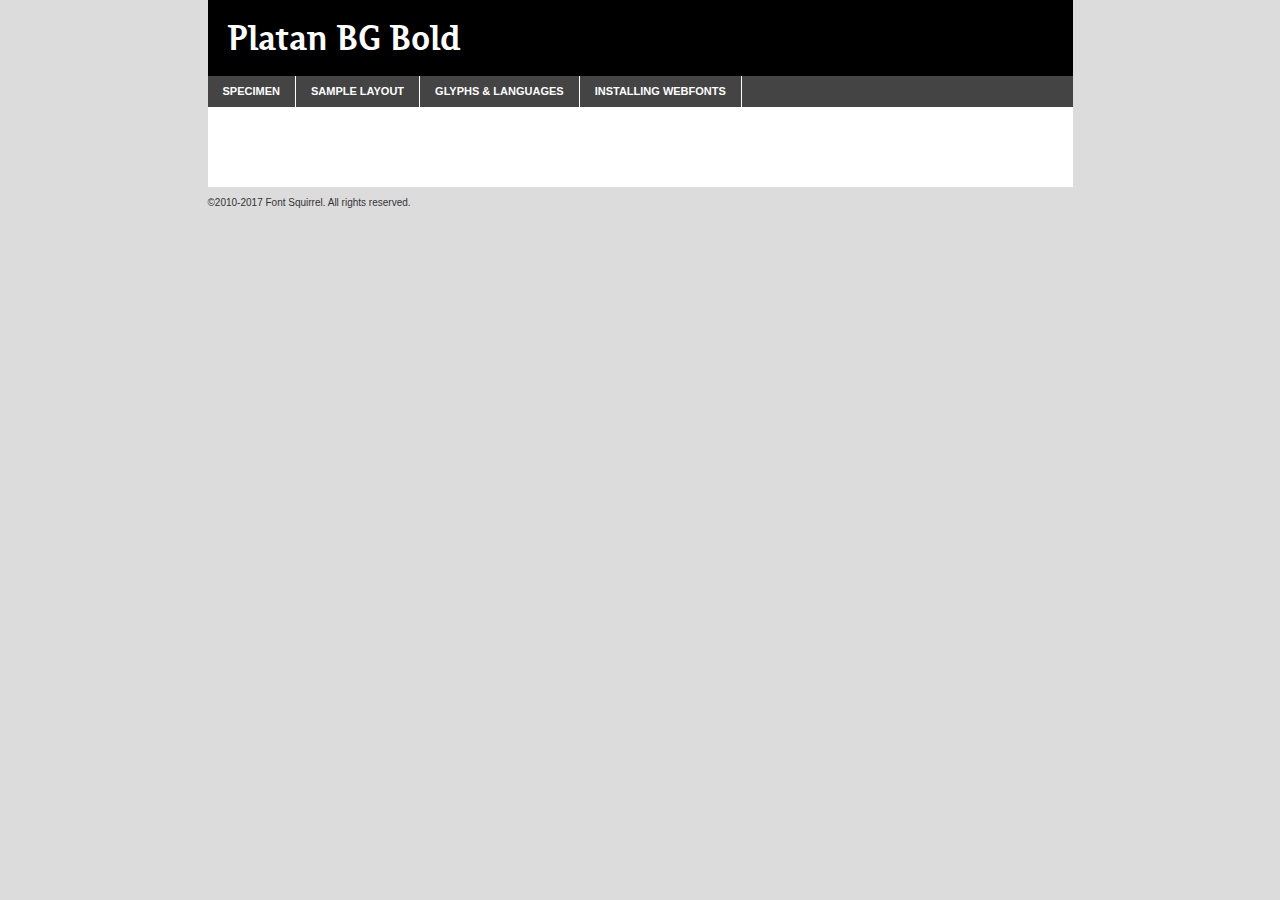
<file: assets/fonts/platan/platanbg-bold-demo.html>
<!DOCTYPE html PUBLIC "-//W3C//DTD XHTML 1.0 Transitional//EN"
        "http://www.w3.org/TR/xhtml1/DTD/xhtml1-transitional.dtd">

<html xmlns="http://www.w3.org/1999/xhtml" xml:lang="en" lang="en">
<head>
    <meta http-equiv="Content-Type" content="text/html; charset=utf-8"/>
    <script src="http://ajax.googleapis.com/ajax/libs/jquery/1.7.2/jquery.min.js" type="text/javascript" charset="utf-8"></script>
    <script type="text/javascript">
		(function($) {
			$.fn.easyTabs = function(option) {
				var param = jQuery.extend({ fadeSpeed: 'fast', defaultContent: 1, activeClass: 'active' }, option);
				$(this).each(function() {
					var thisId = '#' + this.id;
					if ( param.defaultContent == '' )
					{
						param.defaultContent = 1;
					}
					if ( typeof param.defaultContent == 'number' )
					{
						var defaultTab = $(thisId + ' .tabs li:eq(' + (param.defaultContent - 1) + ') a').attr('href').substr(1);
					}
					else
					{
						var defaultTab = param.defaultContent;
					}
					$(thisId + ' .tabs li a').each(function() {
						var tabToHide = $(this).attr('href').substr(1);
						$('#' + tabToHide).addClass('easytabs-tab-content');
					});
					hideAll();
					changeContent(defaultTab);

					function hideAll() {$(thisId + ' .easytabs-tab-content').hide();}

					function changeContent(tabId)
					{
						hideAll();
						$(thisId + ' .tabs li').removeClass(param.activeClass);
						$(thisId + ' .tabs li a[href=#' + tabId + ']').closest('li').addClass(param.activeClass);
						if ( param.fadeSpeed != 'none' )
						{
							$(thisId + ' #' + tabId).fadeIn(param.fadeSpeed);
						}
						else
						{
							$(thisId + ' #' + tabId).show();
						}
					}

					$(thisId + ' .tabs li').click(function() {
						var tabId = $(this).find('a').attr('href').substr(1);
						changeContent(tabId);
						return false;
					});
				});
			}
		})(jQuery);
    </script>
    <link rel="stylesheet" href="specimen_files/specimen_stylesheet.css" type="text/css" charset="utf-8"/>
    <link rel="stylesheet" href="font.css" type="text/css" charset="utf-8"/>

    <style type="text/css">
        		body {
			font-family: 'platan_bgbold';
        		}

            </style>

    <title>Platan BG Bold Specimen</title>


    <script type="text/javascript" charset="utf-8">
		$(document).ready(function() {
			$('#container').easyTabs({ defaultContent: 1 });
		});
    </script>
</head>

<body>
<div id="container">
    <div id="header">
		Platan BG Bold    </div>
    <ul class="tabs">
        <li><a href="#specimen">Specimen</a></li>
        <li><a href="#layout">Sample Layout</a></li>
		        <li><a href="#glyphs">Glyphs &amp; Languages</a></li>
        <li><a href="#installing">Installing Webfonts</a></li>

    </ul>

    <div id="main_content">


        <div id="specimen">

            <div class="section">
                <div class="grid12 firstcol">
                    <div class="huge">AaBb</div>
                </div>
            </div>

            <div class="section">
                <div class="glyph_range">A&#x200B;B&#x200b;C&#x200b;D&#x200b;E&#x200b;F&#x200b;G&#x200b;H&#x200b;I&#x200b;J&#x200b;K&#x200b;L&#x200b;M&#x200b;N&#x200b;O&#x200b;P&#x200b;Q&#x200b;R&#x200b;S&#x200b;T&#x200b;U&#x200b;V&#x200b;W&#x200b;X&#x200b;Y&#x200b;Z&#x200b;a&#x200b;b&#x200b;c&#x200b;d&#x200b;e&#x200b;f&#x200b;g&#x200b;h&#x200b;i&#x200b;j&#x200b;k&#x200b;l&#x200b;m&#x200b;n&#x200b;o&#x200b;p&#x200b;q&#x200b;r&#x200b;s&#x200b;t&#x200b;u&#x200b;v&#x200b;w&#x200b;x&#x200b;y&#x200b;z&#x200b;1&#x200b;2&#x200b;3&#x200b;4&#x200b;5&#x200b;6&#x200b;7&#x200b;8&#x200b;9&#x200b;0&#x200b;&amp;&#x200b;.&#x200b;,&#x200b;?&#x200b;!&#x200b;&#64;&#x200b;(&#x200b;)&#x200b;#&#x200b;$&#x200b;%&#x200b;*&#x200b;+&#x200b;-&#x200b;=&#x200b;:&#x200b;;</div>
            </div>
            <div class="section">
                <div class="grid12 firstcol">
                    <table class="sample_table">
                        <tr>
                            <td>10</td>
                            <td class="size10">abcdefghijklmnopqrstuvwxyzABCDEFGHIJKLMNOPQRSTUVWXYZ0123456789abcdefghijklmnopqrstuvwxyzABCDEFGHIJKLMNOPQRSTUVWXYZ0123456789abcdefghijklmnopqrstuvwxyzABCDEFGHIJKLMNOPQRSTUVWXYZ</td>
                        </tr>
                        <tr>
                            <td>11</td>
                            <td class="size11">abcdefghijklmnopqrstuvwxyzABCDEFGHIJKLMNOPQRSTUVWXYZ0123456789abcdefghijklmnopqrstuvwxyzABCDEFGHIJKLMNOPQRSTUVWXYZ0123456789abcdefghijklmnopqrstuvwxyzABCDEFGHIJKLMNOPQRSTUVWXYZ</td>
                        </tr>
                        <tr>
                            <td>12</td>
                            <td class="size12">abcdefghijklmnopqrstuvwxyzABCDEFGHIJKLMNOPQRSTUVWXYZ0123456789abcdefghijklmnopqrstuvwxyzABCDEFGHIJKLMNOPQRSTUVWXYZ0123456789abcdefghijklmnopqrstuvwxyzABCDEFGHIJKLMNOPQRSTUVWXYZ</td>
                        </tr>
                        <tr>
                            <td>13</td>
                            <td class="size13">abcdefghijklmnopqrstuvwxyzABCDEFGHIJKLMNOPQRSTUVWXYZ0123456789abcdefghijklmnopqrstuvwxyzABCDEFGHIJKLMNOPQRSTUVWXYZ0123456789abcdefghijklmnopqrstuvwxyzABCDEFGHIJKLMNOPQRSTUVWXYZ</td>
                        </tr>
                        <tr>
                            <td>14</td>
                            <td class="size14">abcdefghijklmnopqrstuvwxyzABCDEFGHIJKLMNOPQRSTUVWXYZ0123456789abcdefghijklmnopqrstuvwxyzABCDEFGHIJKLMNOPQRSTUVWXYZ0123456789abcdefghijklmnopqrstuvwxyzABCDEFGHIJKLMNOPQRSTUVWXYZ</td>
                        </tr>
                        <tr>
                            <td>16</td>
                            <td class="size16">abcdefghijklmnopqrstuvwxyzABCDEFGHIJKLMNOPQRSTUVWXYZ0123456789abcdefghijklmnopqrstuvwxyzABCDEFGHIJKLMNOPQRSTUVWXYZ</td>
                        </tr>
                        <tr>
                            <td>18</td>
                            <td class="size18">abcdefghijklmnopqrstuvwxyzABCDEFGHIJKLMNOPQRSTUVWXYZ0123456789abcdefghijklmnopqrstuvwxyzABCDEFGHIJKLMNOPQRSTUVWXYZ</td>
                        </tr>
                        <tr>
                            <td>20</td>
                            <td class="size20">abcdefghijklmnopqrstuvwxyzABCDEFGHIJKLMNOPQRSTUVWXYZ0123456789abcdefghijklmnopqrstuvwxyzABCDEFGHIJKLMNOPQRSTUVWXYZ</td>
                        </tr>
                        <tr>
                            <td>24</td>
                            <td class="size24">abcdefghijklmnopqrstuvwxyzABCDEFGHIJKLMNOPQRSTUVWXYZ0123456789abcdefghijklmnopqrstuvwxyzABCDEFGHIJKLMNOPQRSTUVWXYZ</td>
                        </tr>
                        <tr>
                            <td>30</td>
                            <td class="size30">abcdefghijklmnopqrstuvwxyzABCDEFGHIJKLMNOPQRSTUVWXYZ0123456789abcdefghijklmnopqrstuvwxyzABCDEFGHIJKLMNOPQRSTUVWXYZ</td>
                        </tr>
                        <tr>
                            <td>36</td>
                            <td class="size36">abcdefghijklmnopqrstuvwxyzABCDEFGHIJKLMNOPQRSTUVWXYZ0123456789abcdefghijklmnopqrstuvwxyzABCDEFGHIJKLMNOPQRSTUVWXYZ</td>
                        </tr>
                        <tr>
                            <td>48</td>
                            <td class="size48">abcdefghijklmnopqrstuvwxyzABCDEFGHIJKLMNOPQRSTUVWXYZ0123456789abcdefghijklmnopqrstuvwxyzABCDEFGHIJKLMNOPQRSTUVWXYZ</td>
                        </tr>
                        <tr>
                            <td>60</td>
                            <td class="size60">abcdefghijklmnopqrstuvwxyzABCDEFGHIJKLMNOPQRSTUVWXYZ0123456789abcdefghijklmnopqrstuvwxyzABCDEFGHIJKLMNOPQRSTUVWXYZ</td>
                        </tr>
                        <tr>
                            <td>72</td>
                            <td class="size72">abcdefghijklmnopqrstuvwxyzABCDEFGHIJKLMNOPQRSTUVWXYZ0123456789abcdefghijklmnopqrstuvwxyzABCDEFGHIJKLMNOPQRSTUVWXYZ</td>
                        </tr>
                        <tr>
                            <td>90</td>
                            <td class="size90">abcdefghijklmnopqrstuvwxyzABCDEFGHIJKLMNOPQRSTUVWXYZ0123456789abcdefghijklmnopqrstuvwxyzABCDEFGHIJKLMNOPQRSTUVWXYZ</td>
                        </tr>
                    </table>

                </div>

            </div>


            <div class="section" id="bodycomparison">


                <div id="xheight">
                    <div class="fontbody">&#x25FC;&#x25FC;&#x25FC;&#x25FC;&#x25FC;&#x25FC;&#x25FC;&#x25FC;&#x25FC;&#x25FC;&#x25FC;&#x25FC;&#x25FC;&#x25FC;&#x25FC;&#x25FC;&#x25FC;&#x25FC;&#x25FC;&#x25FC;&#x25FC;&#x25FC;&#x25FC;&#x25FC;&#x25FC;&#x25FC;&#x25FC;&#x25FC;&#x25FC;&#x25FC;&#x25FC;&#x25FC;&#x25FC;&#x25FC;&#x25FC;&#x25FC;&#x25FC;&#x25FC;&#x25FC;&#x25FC;&#x25FC;&#x25FC;&#x25FC;&#x25FC;&#x25FC;&#x25FC;&#x25FC;&#x25FC;&#x25FC;&#x25FC;&#x25FC;&#x25FC;&#x25FC;&#x25FC;&#x25FC;&#x25FC;&#x25FC;&#x25FC;&#x25FC;&#x25FC;&#x25FC;&#x25FC;&#x25FC;&#x25FC;&#x25FC;&#x25FC;&#x25FC;&#x25FC;&#x25FC;&#x25FC;&#x25FC;&#x25FC;&#x25FC;&#x25FC;&#x25FC;&#x25FC;&#x25FC;&#x25FC;&#x25FC;&#x25FC;&#x25FC;&#x25FC;&#x25FC;&#x25FC;&#x25FC;&#x25FC;&#x25FC;&#x25FC;&#x25FC;&#x25FC;&#x25FC;&#x25FC;&#x25FC;&#x25FC;&#x25FC;&#x25FC;&#x25FC;&#x25FC;&#x25FC;body</div>
                    <div class="arialbody">body</div>
                    <div class="verdanabody">body</div>
                    <div class="georgiabody">body</div>
                </div>
                <div class="fontbody" style="z-index:1">
                    body<span>Platan BG Bold</span>
                </div>
                <div class="arialbody" style="z-index:1">
                    body<span>Arial</span>
                </div>
                <div class="verdanabody" style="z-index:1">
                    body<span>Verdana</span>
                </div>
                <div class="georgiabody" style="z-index:1">
                    body<span>Georgia</span>
                </div>


            </div>


            <div class="section psample psample_row1" id="">

                <div class="grid2 firstcol">
                    <p class="size10"><span>10.</span>Aenean lacinia bibendum nulla sed consectetur. Fusce dapibus, tellus ac cursus commodo, tortor mauris condimentum nibh, ut fermentum massa justo sit amet risus. Nullam id dolor id nibh ultricies vehicula ut id elit. Cum sociis natoque penatibus et magnis dis parturient montes, nascetur ridiculus mus. Nulla vitae elit libero, a pharetra augue.</p>

                </div>
                <div class="grid3">
                    <p class="size11"><span>11.</span>Aenean lacinia bibendum nulla sed consectetur. Fusce dapibus, tellus ac cursus commodo, tortor mauris condimentum nibh, ut fermentum massa justo sit amet risus. Nullam id dolor id nibh ultricies vehicula ut id elit. Cum sociis natoque penatibus et magnis dis parturient montes, nascetur ridiculus mus. Nulla vitae elit libero, a pharetra augue.</p>

                </div>
                <div class="grid3">
                    <p class="size12"><span>12.</span>Aenean lacinia bibendum nulla sed consectetur. Fusce dapibus, tellus ac cursus commodo, tortor mauris condimentum nibh, ut fermentum massa justo sit amet risus. Nullam id dolor id nibh ultricies vehicula ut id elit. Cum sociis natoque penatibus et magnis dis parturient montes, nascetur ridiculus mus. Nulla vitae elit libero, a pharetra augue.</p>

                </div>
                <div class="grid4">
                    <p class="size13"><span>13.</span>Aenean lacinia bibendum nulla sed consectetur. Fusce dapibus, tellus ac cursus commodo, tortor mauris condimentum nibh, ut fermentum massa justo sit amet risus. Nullam id dolor id nibh ultricies vehicula ut id elit. Cum sociis natoque penatibus et magnis dis parturient montes, nascetur ridiculus mus. Nulla vitae elit libero, a pharetra augue.</p>

                </div>
                <div class="white_blend"></div>

            </div>
            <div class="section psample psample_row2" id="">
                <div class="grid3 firstcol">
                    <p class="size14"><span>14.</span>Aenean lacinia bibendum nulla sed consectetur. Fusce dapibus, tellus ac cursus commodo, tortor mauris condimentum nibh, ut fermentum massa justo sit amet risus. Nullam id dolor id nibh ultricies vehicula ut id elit. Cum sociis natoque penatibus et magnis dis parturient montes, nascetur ridiculus mus. Nulla vitae elit libero, a pharetra augue.</p>

                </div>
                <div class="grid4">
                    <p class="size16"><span>16.</span>Aenean lacinia bibendum nulla sed consectetur. Fusce dapibus, tellus ac cursus commodo, tortor mauris condimentum nibh, ut fermentum massa justo sit amet risus. Nullam id dolor id nibh ultricies vehicula ut id elit. Cum sociis natoque penatibus et magnis dis parturient montes, nascetur ridiculus mus. Nulla vitae elit libero, a pharetra augue.</p>

                </div>
                <div class="grid5">
                    <p class="size18"><span>18.</span>Aenean lacinia bibendum nulla sed consectetur. Fusce dapibus, tellus ac cursus commodo, tortor mauris condimentum nibh, ut fermentum massa justo sit amet risus. Nullam id dolor id nibh ultricies vehicula ut id elit. Cum sociis natoque penatibus et magnis dis parturient montes, nascetur ridiculus mus. Nulla vitae elit libero, a pharetra augue.</p>

                </div>

                <div class="white_blend"></div>

            </div>

            <div class="section psample psample_row3" id="">
                <div class="grid5 firstcol">
                    <p class="size20"><span>20.</span>Aenean lacinia bibendum nulla sed consectetur. Fusce dapibus, tellus ac cursus commodo, tortor mauris condimentum nibh, ut fermentum massa justo sit amet risus. Nullam id dolor id nibh ultricies vehicula ut id elit. Cum sociis natoque penatibus et magnis dis parturient montes, nascetur ridiculus mus. Nulla vitae elit libero, a pharetra augue.</p>
                </div>
                <div class="grid7">
                    <p class="size24"><span>24.</span>Aenean lacinia bibendum nulla sed consectetur. Fusce dapibus, tellus ac cursus commodo, tortor mauris condimentum nibh, ut fermentum massa justo sit amet risus. Nullam id dolor id nibh ultricies vehicula ut id elit. Cum sociis natoque penatibus et magnis dis parturient montes, nascetur ridiculus mus. Nulla vitae elit libero, a pharetra augue.</p>
                </div>

                <div class="white_blend"></div>

            </div>

            <div class="section psample psample_row4" id="">
                <div class="grid12 firstcol">
                    <p class="size30"><span>30.</span>Aenean lacinia bibendum nulla sed consectetur. Fusce dapibus, tellus ac cursus commodo, tortor mauris condimentum nibh, ut fermentum massa justo sit amet risus. Nullam id dolor id nibh ultricies vehicula ut id elit. Cum sociis natoque penatibus et magnis dis parturient montes, nascetur ridiculus mus. Nulla vitae elit libero, a pharetra augue.</p>
                </div>
                <div class="white_blend"></div>

            </div>


            <div class="section psample psample_row1 fullreverse">
                <div class="grid2 firstcol">
                    <p class="size10"><span>10.</span>Aenean lacinia bibendum nulla sed consectetur. Fusce dapibus, tellus ac cursus commodo, tortor mauris condimentum nibh, ut fermentum massa justo sit amet risus. Nullam id dolor id nibh ultricies vehicula ut id elit. Cum sociis natoque penatibus et magnis dis parturient montes, nascetur ridiculus mus. Nulla vitae elit libero, a pharetra augue.</p>

                </div>
                <div class="grid3">
                    <p class="size11"><span>11.</span>Aenean lacinia bibendum nulla sed consectetur. Fusce dapibus, tellus ac cursus commodo, tortor mauris condimentum nibh, ut fermentum massa justo sit amet risus. Nullam id dolor id nibh ultricies vehicula ut id elit. Cum sociis natoque penatibus et magnis dis parturient montes, nascetur ridiculus mus. Nulla vitae elit libero, a pharetra augue.</p>

                </div>
                <div class="grid3">
                    <p class="size12"><span>12.</span>Aenean lacinia bibendum nulla sed consectetur. Fusce dapibus, tellus ac cursus commodo, tortor mauris condimentum nibh, ut fermentum massa justo sit amet risus. Nullam id dolor id nibh ultricies vehicula ut id elit. Cum sociis natoque penatibus et magnis dis parturient montes, nascetur ridiculus mus. Nulla vitae elit libero, a pharetra augue.</p>

                </div>
                <div class="grid4">
                    <p class="size13"><span>13.</span>Aenean lacinia bibendum nulla sed consectetur. Fusce dapibus, tellus ac cursus commodo, tortor mauris condimentum nibh, ut fermentum massa justo sit amet risus. Nullam id dolor id nibh ultricies vehicula ut id elit. Cum sociis natoque penatibus et magnis dis parturient montes, nascetur ridiculus mus. Nulla vitae elit libero, a pharetra augue.</p>

                </div>
                <div class="black_blend"></div>

            </div>

            <div class="section psample psample_row2 fullreverse">
                <div class="grid3 firstcol">
                    <p class="size14"><span>14.</span>Aenean lacinia bibendum nulla sed consectetur. Fusce dapibus, tellus ac cursus commodo, tortor mauris condimentum nibh, ut fermentum massa justo sit amet risus. Nullam id dolor id nibh ultricies vehicula ut id elit. Cum sociis natoque penatibus et magnis dis parturient montes, nascetur ridiculus mus. Nulla vitae elit libero, a pharetra augue.</p>

                </div>
                <div class="grid4">
                    <p class="size16"><span>16.</span>Aenean lacinia bibendum nulla sed consectetur. Fusce dapibus, tellus ac cursus commodo, tortor mauris condimentum nibh, ut fermentum massa justo sit amet risus. Nullam id dolor id nibh ultricies vehicula ut id elit. Cum sociis natoque penatibus et magnis dis parturient montes, nascetur ridiculus mus. Nulla vitae elit libero, a pharetra augue.</p>

                </div>
                <div class="grid5">
                    <p class="size18"><span>18.</span>Aenean lacinia bibendum nulla sed consectetur. Fusce dapibus, tellus ac cursus commodo, tortor mauris condimentum nibh, ut fermentum massa justo sit amet risus. Nullam id dolor id nibh ultricies vehicula ut id elit. Cum sociis natoque penatibus et magnis dis parturient montes, nascetur ridiculus mus. Nulla vitae elit libero, a pharetra augue.</p>

                </div>
                <div class="black_blend"></div>

            </div>

            <div class="section psample fullreverse psample_row3" id="">
                <div class="grid5 firstcol">
                    <p class="size20"><span>20.</span>Aenean lacinia bibendum nulla sed consectetur. Fusce dapibus, tellus ac cursus commodo, tortor mauris condimentum nibh, ut fermentum massa justo sit amet risus. Nullam id dolor id nibh ultricies vehicula ut id elit. Cum sociis natoque penatibus et magnis dis parturient montes, nascetur ridiculus mus. Nulla vitae elit libero, a pharetra augue.</p>
                </div>
                <div class="grid7">
                    <p class="size24"><span>24.</span>Aenean lacinia bibendum nulla sed consectetur. Fusce dapibus, tellus ac cursus commodo, tortor mauris condimentum nibh, ut fermentum massa justo sit amet risus. Nullam id dolor id nibh ultricies vehicula ut id elit. Cum sociis natoque penatibus et magnis dis parturient montes, nascetur ridiculus mus. Nulla vitae elit libero, a pharetra augue.</p>
                </div>

                <div class="black_blend"></div>

            </div>

            <div class="section psample fullreverse psample_row4" id="" style="border-bottom: 20px #000 solid;">
                <div class="grid12 firstcol">
                    <p class="size30"><span>30.</span>Aenean lacinia bibendum nulla sed consectetur. Fusce dapibus, tellus ac cursus commodo, tortor mauris condimentum nibh, ut fermentum massa justo sit amet risus. Nullam id dolor id nibh ultricies vehicula ut id elit. Cum sociis natoque penatibus et magnis dis parturient montes, nascetur ridiculus mus. Nulla vitae elit libero, a pharetra augue.</p>
                </div>
                <div class="black_blend"></div>

            </div>


        </div>

        <div id="layout">

            <div class="section">

                <div class="grid12 firstcol">
                    <h1>Lorem Ipsum Dolor</h1>
                    <h2>Etiam porta sem malesuada magna mollis euismod</h2>

                    <p class="byline">By <a href="#link">Aenean Lacinia</a></p>
                </div>
            </div>
            <div class="section">
                <div class="grid8 firstcol">
                    <p class="large">Donec sed odio dui. Morbi leo risus, porta ac consectetur ac, vestibulum at eros. Fusce dapibus, tellus ac cursus commodo, tortor mauris condimentum nibh, ut fermentum massa justo sit amet risus. </p>


                    <h3>Pellentesque ornare sem</h3>

                    <p>Maecenas sed diam eget risus varius blandit sit amet non magna. Maecenas faucibus mollis interdum. Donec ullamcorper nulla non metus auctor fringilla. Nullam id dolor id nibh ultricies vehicula ut id elit. Nullam id dolor id nibh ultricies vehicula ut id elit. </p>

                    <p>Aenean eu leo quam. Pellentesque ornare sem lacinia quam venenatis vestibulum. Lorem ipsum dolor sit amet, consectetur adipiscing elit. Cum sociis natoque penatibus et magnis dis parturient montes, nascetur ridiculus mus. </p>

                    <p>Nulla vitae elit libero, a pharetra augue. Praesent commodo cursus magna, vel scelerisque nisl consectetur et. Aenean lacinia bibendum nulla sed consectetur. </p>

                    <p>Nullam quis risus eget urna mollis ornare vel eu leo. Nullam quis risus eget urna mollis ornare vel eu leo. Maecenas sed diam eget risus varius blandit sit amet non magna. Donec ullamcorper nulla non metus auctor fringilla. </p>

                    <h3>Cras mattis consectetur</h3>

                    <p>Aenean eu leo quam. Pellentesque ornare sem lacinia quam venenatis vestibulum. Aenean lacinia bibendum nulla sed consectetur. Integer posuere erat a ante venenatis dapibus posuere velit aliquet. Cras mattis consectetur purus sit amet fermentum. </p>

                    <p>Nullam id dolor id nibh ultricies vehicula ut id elit. Nullam quis risus eget urna mollis ornare vel eu leo. Cras mattis consectetur purus sit amet fermentum.</p>
                </div>

                <div class="grid4 sidebar">

                    <div class="box reverse">
                        <p class="last">Nullam quis risus eget urna mollis ornare vel eu leo. Donec ullamcorper nulla non metus auctor fringilla. Cras mattis consectetur purus sit amet fermentum. Sed posuere consectetur est at lobortis. Lorem ipsum dolor sit amet, consectetur adipiscing elit. </p>
                    </div>

                    <p class="caption">Maecenas sed diam eget risus varius.</p>

                    <p>Vestibulum id ligula porta felis euismod semper. Integer posuere erat a ante venenatis dapibus posuere velit aliquet. Vestibulum id ligula porta felis euismod semper. Sed posuere consectetur est at lobortis. Maecenas sed diam eget risus varius blandit sit amet non magna. Fusce dapibus, tellus ac cursus commodo, tortor mauris condimentum nibh, ut fermentum massa justo sit amet risus. </p>


                    <p>Duis mollis, est non commodo luctus, nisi erat porttitor ligula, eget lacinia odio sem nec elit. Aenean lacinia bibendum nulla sed consectetur. Vivamus sagittis lacus vel augue laoreet rutrum faucibus dolor auctor. Aenean lacinia bibendum nulla sed consectetur. Nullam quis risus eget urna mollis ornare vel eu leo. </p>

                    <p>Praesent commodo cursus magna, vel scelerisque nisl consectetur et. Donec ullamcorper nulla non metus auctor fringilla. Maecenas faucibus mollis interdum. Fusce dapibus, tellus ac cursus commodo, tortor mauris condimentum nibh, ut fermentum massa justo sit amet risus. </p>

                </div>
            </div>

        </div>


		

        <div id="glyphs">
            <div class="section">
                <div class="grid12 firstcol">

                    <h1>Language Support</h1>
                    <p>The subset of Platan BG Bold in this kit supports the following languages:<br/>

						English, Arrernte, Bislama, Cebuano, Fijian, Gilbertese, Hmong, Ibanag, Iloko_ilokano, Interglossa_glosa, Interlingua, Lojban, Norfolk_pitcairnese, Oromo, Rotokas, Seychelles_creole, Shona, Somali, Southern_ndebele, Swahili, Swati_swazi, Tok_pisin, Warlpiri, Xhosa, Zulu, Latinbasic, Demo                    </p>
                    <h1>Glyph Chart</h1>
                    <p>The subset of Platan BG Bold in this kit includes all the glyphs listed below. Unicode entities are included above each glyph to help you insert individual characters into your layout.</p>
                    <div id="glyph_chart">

																				                                <div><p>&amp;#32;</p>&#32;</div>
																				                                <div><p>&amp;#33;</p>&#33;</div>
																				                                <div><p>&amp;#34;</p>&#34;</div>
																				                                <div><p>&amp;#35;</p>&#35;</div>
																				                                <div><p>&amp;#37;</p>&#37;</div>
																				                                <div><p>&amp;#39;</p>&#39;</div>
																				                                <div><p>&amp;#40;</p>&#40;</div>
																				                                <div><p>&amp;#41;</p>&#41;</div>
																				                                <div><p>&amp;#42;</p>&#42;</div>
																				                                <div><p>&amp;#43;</p>&#43;</div>
																				                                <div><p>&amp;#44;</p>&#44;</div>
																				                                <div><p>&amp;#45;</p>&#45;</div>
																				                                <div><p>&amp;#46;</p>&#46;</div>
																				                                <div><p>&amp;#47;</p>&#47;</div>
																				                                <div><p>&amp;#48;</p>&#48;</div>
																				                                <div><p>&amp;#49;</p>&#49;</div>
																				                                <div><p>&amp;#50;</p>&#50;</div>
																				                                <div><p>&amp;#51;</p>&#51;</div>
																				                                <div><p>&amp;#52;</p>&#52;</div>
																				                                <div><p>&amp;#53;</p>&#53;</div>
																				                                <div><p>&amp;#54;</p>&#54;</div>
																				                                <div><p>&amp;#55;</p>&#55;</div>
																				                                <div><p>&amp;#56;</p>&#56;</div>
																				                                <div><p>&amp;#57;</p>&#57;</div>
																				                                <div><p>&amp;#58;</p>&#58;</div>
																				                                <div><p>&amp;#59;</p>&#59;</div>
																				                                <div><p>&amp;#60;</p>&#60;</div>
																				                                <div><p>&amp;#61;</p>&#61;</div>
																				                                <div><p>&amp;#62;</p>&#62;</div>
																				                                <div><p>&amp;#63;</p>&#63;</div>
																				                                <div><p>&amp;#64;</p>&#64;</div>
																				                                <div><p>&amp;#65;</p>&#65;</div>
																				                                <div><p>&amp;#66;</p>&#66;</div>
																				                                <div><p>&amp;#67;</p>&#67;</div>
																				                                <div><p>&amp;#68;</p>&#68;</div>
																				                                <div><p>&amp;#69;</p>&#69;</div>
																				                                <div><p>&amp;#70;</p>&#70;</div>
																				                                <div><p>&amp;#71;</p>&#71;</div>
																				                                <div><p>&amp;#72;</p>&#72;</div>
																				                                <div><p>&amp;#73;</p>&#73;</div>
																				                                <div><p>&amp;#74;</p>&#74;</div>
																				                                <div><p>&amp;#75;</p>&#75;</div>
																				                                <div><p>&amp;#76;</p>&#76;</div>
																				                                <div><p>&amp;#77;</p>&#77;</div>
																				                                <div><p>&amp;#78;</p>&#78;</div>
																				                                <div><p>&amp;#79;</p>&#79;</div>
																				                                <div><p>&amp;#80;</p>&#80;</div>
																				                                <div><p>&amp;#81;</p>&#81;</div>
																				                                <div><p>&amp;#82;</p>&#82;</div>
																				                                <div><p>&amp;#83;</p>&#83;</div>
																				                                <div><p>&amp;#84;</p>&#84;</div>
																				                                <div><p>&amp;#85;</p>&#85;</div>
																				                                <div><p>&amp;#86;</p>&#86;</div>
																				                                <div><p>&amp;#87;</p>&#87;</div>
																				                                <div><p>&amp;#88;</p>&#88;</div>
																				                                <div><p>&amp;#89;</p>&#89;</div>
																				                                <div><p>&amp;#90;</p>&#90;</div>
																				                                <div><p>&amp;#91;</p>&#91;</div>
																				                                <div><p>&amp;#92;</p>&#92;</div>
																				                                <div><p>&amp;#93;</p>&#93;</div>
																				                                <div><p>&amp;#94;</p>&#94;</div>
																				                                <div><p>&amp;#95;</p>&#95;</div>
																				                                <div><p>&amp;#96;</p>&#96;</div>
																				                                <div><p>&amp;#97;</p>&#97;</div>
																				                                <div><p>&amp;#98;</p>&#98;</div>
																				                                <div><p>&amp;#99;</p>&#99;</div>
																				                                <div><p>&amp;#100;</p>&#100;</div>
																				                                <div><p>&amp;#101;</p>&#101;</div>
																				                                <div><p>&amp;#102;</p>&#102;</div>
																				                                <div><p>&amp;#103;</p>&#103;</div>
																				                                <div><p>&amp;#104;</p>&#104;</div>
																				                                <div><p>&amp;#105;</p>&#105;</div>
																				                                <div><p>&amp;#106;</p>&#106;</div>
																				                                <div><p>&amp;#107;</p>&#107;</div>
																				                                <div><p>&amp;#108;</p>&#108;</div>
																				                                <div><p>&amp;#109;</p>&#109;</div>
																				                                <div><p>&amp;#110;</p>&#110;</div>
																				                                <div><p>&amp;#111;</p>&#111;</div>
																				                                <div><p>&amp;#112;</p>&#112;</div>
																				                                <div><p>&amp;#113;</p>&#113;</div>
																				                                <div><p>&amp;#114;</p>&#114;</div>
																				                                <div><p>&amp;#115;</p>&#115;</div>
																				                                <div><p>&amp;#116;</p>&#116;</div>
																				                                <div><p>&amp;#117;</p>&#117;</div>
																				                                <div><p>&amp;#118;</p>&#118;</div>
																				                                <div><p>&amp;#119;</p>&#119;</div>
																				                                <div><p>&amp;#120;</p>&#120;</div>
																				                                <div><p>&amp;#121;</p>&#121;</div>
																				                                <div><p>&amp;#122;</p>&#122;</div>
																				                                <div><p>&amp;#123;</p>&#123;</div>
																				                                <div><p>&amp;#124;</p>&#124;</div>
																				                                <div><p>&amp;#125;</p>&#125;</div>
																				                                <div><p>&amp;#160;</p>&#160;</div>
																				                                <div><p>&amp;#161;</p>&#161;</div>
																				                                <div><p>&amp;#171;</p>&#171;</div>
																				                                <div><p>&amp;#173;</p>&#173;</div>
																				                                <div><p>&amp;#180;</p>&#180;</div>
																				                                <div><p>&amp;#187;</p>&#187;</div>
																				                                <div><p>&amp;#191;</p>&#191;</div>
																				                                <div><p>&amp;#215;</p>&#215;</div>
																				                                <div><p>&amp;#247;</p>&#247;</div>
																				                                <div><p>&amp;#8192;</p>&#8192;</div>
																				                                <div><p>&amp;#8193;</p>&#8193;</div>
																				                                <div><p>&amp;#8194;</p>&#8194;</div>
																				                                <div><p>&amp;#8195;</p>&#8195;</div>
																				                                <div><p>&amp;#8196;</p>&#8196;</div>
																				                                <div><p>&amp;#8197;</p>&#8197;</div>
																				                                <div><p>&amp;#8198;</p>&#8198;</div>
																				                                <div><p>&amp;#8199;</p>&#8199;</div>
																				                                <div><p>&amp;#8200;</p>&#8200;</div>
																				                                <div><p>&amp;#8201;</p>&#8201;</div>
																				                                <div><p>&amp;#8202;</p>&#8202;</div>
																				                                <div><p>&amp;#8208;</p>&#8208;</div>
																				                                <div><p>&amp;#8209;</p>&#8209;</div>
																				                                <div><p>&amp;#8210;</p>&#8210;</div>
																				                                <div><p>&amp;#8211;</p>&#8211;</div>
																				                                <div><p>&amp;#8212;</p>&#8212;</div>
																				                                <div><p>&amp;#8216;</p>&#8216;</div>
																				                                <div><p>&amp;#8217;</p>&#8217;</div>
																				                                <div><p>&amp;#8218;</p>&#8218;</div>
																				                                <div><p>&amp;#8220;</p>&#8220;</div>
																				                                <div><p>&amp;#8221;</p>&#8221;</div>
																				                                <div><p>&amp;#8222;</p>&#8222;</div>
																				                                <div><p>&amp;#8226;</p>&#8226;</div>
																				                                <div><p>&amp;#8230;</p>&#8230;</div>
																				                                <div><p>&amp;#8239;</p>&#8239;</div>
																				                                <div><p>&amp;#8249;</p>&#8249;</div>
																				                                <div><p>&amp;#8250;</p>&#8250;</div>
																				                                <div><p>&amp;#8287;</p>&#8287;</div>
																				                                <div><p>&amp;#8482;</p>&#8482;</div>
																				                                <div><p>&amp;#9724;</p>&#9724;</div>
																																																										                    </div>
                </div>


            </div>
        </div>


        <div id="specs">

        </div>

        <div id="installing">
            <div class="section">
                <div class="grid7 firstcol">
                    <h1>Installing Webfonts</h1>

                    <p>Webfonts are supported by all major browser platforms but not all in the same way. There are currently four different font formats that must be included in order to target all browsers. This includes TTF, WOFF, EOT and SVG.</p>

                    <h2>1. Upload your webfonts</h2>
                    <p>You must upload your webfont kit to your website. They should be in or near the same directory as your CSS files.</p>

                    <h2>2. Include the webfont stylesheet</h2>
                    <p>A special CSS @font-face declaration helps the various browsers select the appropriate font it needs without causing you a bunch of headaches. Learn more about this syntax by reading the <a href="https://www.fontspring.com/blog/further-hardening-of-the-bulletproof-syntax">Fontspring blog post</a> about it. The code for it is as follows:</p>


                    <code>
                        @font-face{
                        font-family: 'MyWebFont';
                        src: url('WebFont.eot');
                        src: url('WebFont.eot?#iefix') format('embedded-opentype'),
                        url('WebFont.woff') format('woff'),
                        url('WebFont.ttf') format('truetype'),
                        url('WebFont.svg#webfont') format('svg');
                        }
                    </code>

                    <p>We've already gone ahead and generated the code for you. All you have to do is link to the stylesheet in your HTML, like this:</p>
                    <code>&lt;link rel=&quot;stylesheet&quot; href=&quot;stylesheet.css&quot; type=&quot;text/css&quot; charset=&quot;utf-8&quot; /&gt;</code>

                    <h2>3. Modify your own stylesheet</h2>
                    <p>To take advantage of your new fonts, you must tell your stylesheet to use them. Look at the original @font-face declaration above and find the property called "font-family." The name linked there will be what you use to reference the font. Prepend that webfont name to the font stack in the "font-family" property, inside the selector you want to change. For example:</p>
                    <code>p { font-family: 'WebFont', Arial, sans-serif; }</code>

                    <h2>4. Test</h2>
                    <p>Getting webfonts to work cross-browser <em>can</em> be tricky. Use the information in the sidebar to help you if you find that fonts aren't loading in a particular browser.</p>
                </div>

                <div class="grid5 sidebar">
                    <div class="box">
                        <h2>Troubleshooting<br/>Font-Face Problems</h2>
                        <p>Having trouble getting your webfonts to load in your new website? Here are some tips to sort out what might be the problem.</p>

                        <h3>Fonts not showing in any browser</h3>

                        <p>This sounds like you need to work on the plumbing. You either did not upload the fonts to the correct directory, or you did not link the fonts properly in the CSS. If you've confirmed that all this is correct and you still have a problem, take a look at your .htaccess file and see if requests are getting intercepted.</p>

                        <h3>Fonts not loading in iPhone or iPad</h3>

                        <p>The most common problem here is that you are serving the fonts from an IIS server. IIS refuses to serve files that have unknown MIME types. If that is the case, you must set the MIME type for SVG to "image/svg+xml" in the server settings. Follow these instructions from Microsoft if you need help.</p>

                        <h3>Fonts not loading in Firefox</h3>

                        <p>The primary reason for this failure? You are still using a version Firefox older than 3.5. So upgrade already! If that isn't it, then you are very likely serving fonts from a different domain. Firefox requires that all font assets be served from the same domain. Lastly it is possible that you need to add WOFF to your list of MIME types (if you are serving via IIS.)</p>

                        <h3>Fonts not loading in IE</h3>

                        <p>Are you looking at Internet Explorer on an actual Windows machine or are you cheating by using a service like Adobe BrowserLab? Many of these screenshot services do not render @font-face for IE. Best to test it on a real machine.</p>

                        <h3>Fonts not loading in IE9</h3>

                        <p>IE9, like Firefox, requires that fonts be served from the same domain as the website. Make sure that is the case.</p>
                    </div>
                </div>
            </div>

        </div>

    </div>
    <div id="footer">
        <p>&copy;2010-2017 Font Squirrel. All rights reserved.</p>
    </div>
</div>
</body>
</html>
</file>
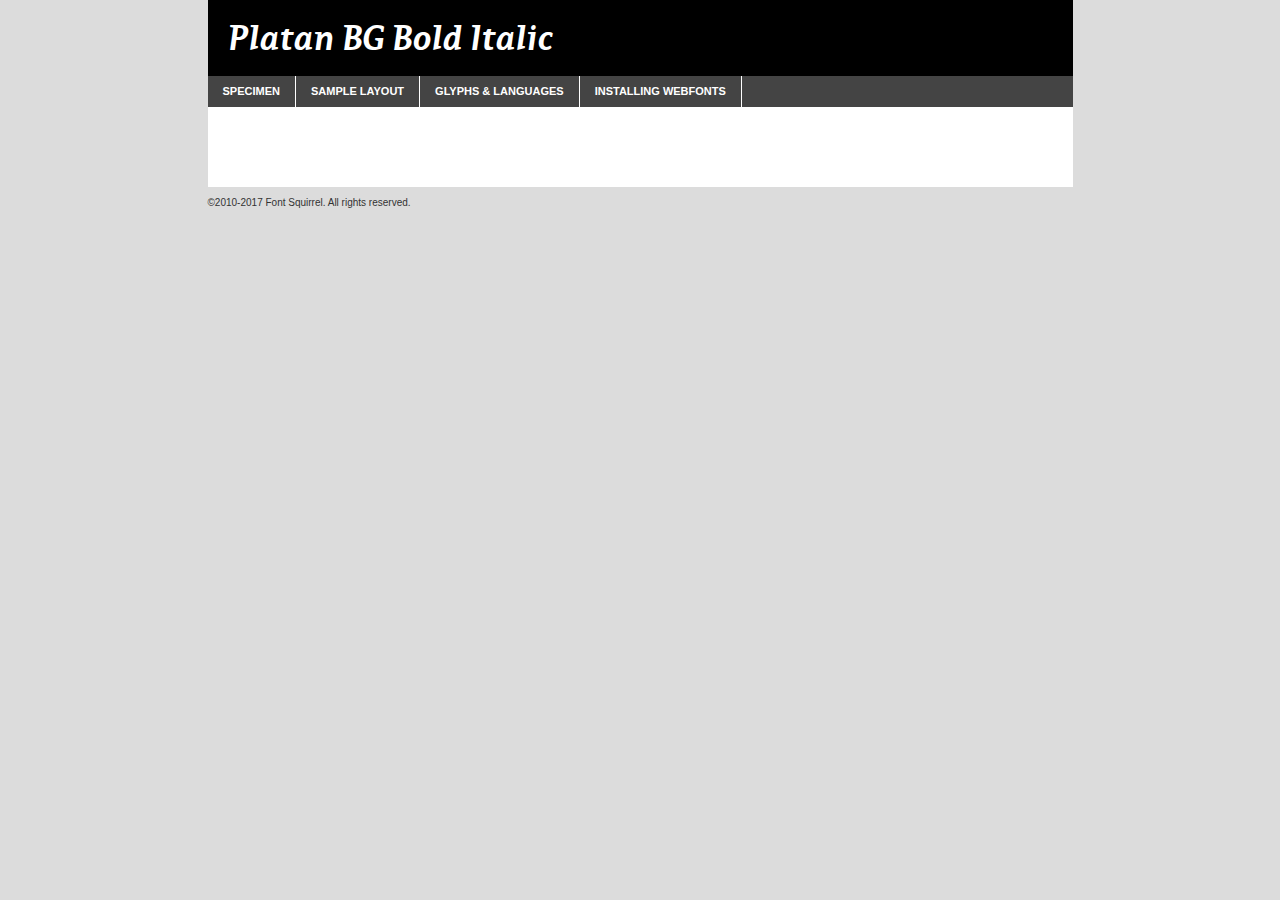
<file: assets/fonts/platan/platanbg-bolditalic-demo.html>
<!DOCTYPE html PUBLIC "-//W3C//DTD XHTML 1.0 Transitional//EN"
        "http://www.w3.org/TR/xhtml1/DTD/xhtml1-transitional.dtd">

<html xmlns="http://www.w3.org/1999/xhtml" xml:lang="en" lang="en">
<head>
    <meta http-equiv="Content-Type" content="text/html; charset=utf-8"/>
    <script src="http://ajax.googleapis.com/ajax/libs/jquery/1.7.2/jquery.min.js" type="text/javascript" charset="utf-8"></script>
    <script type="text/javascript">
		(function($) {
			$.fn.easyTabs = function(option) {
				var param = jQuery.extend({ fadeSpeed: 'fast', defaultContent: 1, activeClass: 'active' }, option);
				$(this).each(function() {
					var thisId = '#' + this.id;
					if ( param.defaultContent == '' )
					{
						param.defaultContent = 1;
					}
					if ( typeof param.defaultContent == 'number' )
					{
						var defaultTab = $(thisId + ' .tabs li:eq(' + (param.defaultContent - 1) + ') a').attr('href').substr(1);
					}
					else
					{
						var defaultTab = param.defaultContent;
					}
					$(thisId + ' .tabs li a').each(function() {
						var tabToHide = $(this).attr('href').substr(1);
						$('#' + tabToHide).addClass('easytabs-tab-content');
					});
					hideAll();
					changeContent(defaultTab);

					function hideAll() {$(thisId + ' .easytabs-tab-content').hide();}

					function changeContent(tabId)
					{
						hideAll();
						$(thisId + ' .tabs li').removeClass(param.activeClass);
						$(thisId + ' .tabs li a[href=#' + tabId + ']').closest('li').addClass(param.activeClass);
						if ( param.fadeSpeed != 'none' )
						{
							$(thisId + ' #' + tabId).fadeIn(param.fadeSpeed);
						}
						else
						{
							$(thisId + ' #' + tabId).show();
						}
					}

					$(thisId + ' .tabs li').click(function() {
						var tabId = $(this).find('a').attr('href').substr(1);
						changeContent(tabId);
						return false;
					});
				});
			}
		})(jQuery);
    </script>
    <link rel="stylesheet" href="specimen_files/specimen_stylesheet.css" type="text/css" charset="utf-8"/>
    <link rel="stylesheet" href="font.css" type="text/css" charset="utf-8"/>

    <style type="text/css">
        		body {
			font-family: 'platan_bgbold_italic';
        		}

            </style>

    <title>Platan BG Bold Italic Specimen</title>


    <script type="text/javascript" charset="utf-8">
		$(document).ready(function() {
			$('#container').easyTabs({ defaultContent: 1 });
		});
    </script>
</head>

<body>
<div id="container">
    <div id="header">
		Platan BG Bold Italic    </div>
    <ul class="tabs">
        <li><a href="#specimen">Specimen</a></li>
        <li><a href="#layout">Sample Layout</a></li>
		        <li><a href="#glyphs">Glyphs &amp; Languages</a></li>
        <li><a href="#installing">Installing Webfonts</a></li>

    </ul>

    <div id="main_content">


        <div id="specimen">

            <div class="section">
                <div class="grid12 firstcol">
                    <div class="huge">AaBb</div>
                </div>
            </div>

            <div class="section">
                <div class="glyph_range">A&#x200B;B&#x200b;C&#x200b;D&#x200b;E&#x200b;F&#x200b;G&#x200b;H&#x200b;I&#x200b;J&#x200b;K&#x200b;L&#x200b;M&#x200b;N&#x200b;O&#x200b;P&#x200b;Q&#x200b;R&#x200b;S&#x200b;T&#x200b;U&#x200b;V&#x200b;W&#x200b;X&#x200b;Y&#x200b;Z&#x200b;a&#x200b;b&#x200b;c&#x200b;d&#x200b;e&#x200b;f&#x200b;g&#x200b;h&#x200b;i&#x200b;j&#x200b;k&#x200b;l&#x200b;m&#x200b;n&#x200b;o&#x200b;p&#x200b;q&#x200b;r&#x200b;s&#x200b;t&#x200b;u&#x200b;v&#x200b;w&#x200b;x&#x200b;y&#x200b;z&#x200b;1&#x200b;2&#x200b;3&#x200b;4&#x200b;5&#x200b;6&#x200b;7&#x200b;8&#x200b;9&#x200b;0&#x200b;&amp;&#x200b;.&#x200b;,&#x200b;?&#x200b;!&#x200b;&#64;&#x200b;(&#x200b;)&#x200b;#&#x200b;$&#x200b;%&#x200b;*&#x200b;+&#x200b;-&#x200b;=&#x200b;:&#x200b;;</div>
            </div>
            <div class="section">
                <div class="grid12 firstcol">
                    <table class="sample_table">
                        <tr>
                            <td>10</td>
                            <td class="size10">abcdefghijklmnopqrstuvwxyzABCDEFGHIJKLMNOPQRSTUVWXYZ0123456789abcdefghijklmnopqrstuvwxyzABCDEFGHIJKLMNOPQRSTUVWXYZ0123456789abcdefghijklmnopqrstuvwxyzABCDEFGHIJKLMNOPQRSTUVWXYZ</td>
                        </tr>
                        <tr>
                            <td>11</td>
                            <td class="size11">abcdefghijklmnopqrstuvwxyzABCDEFGHIJKLMNOPQRSTUVWXYZ0123456789abcdefghijklmnopqrstuvwxyzABCDEFGHIJKLMNOPQRSTUVWXYZ0123456789abcdefghijklmnopqrstuvwxyzABCDEFGHIJKLMNOPQRSTUVWXYZ</td>
                        </tr>
                        <tr>
                            <td>12</td>
                            <td class="size12">abcdefghijklmnopqrstuvwxyzABCDEFGHIJKLMNOPQRSTUVWXYZ0123456789abcdefghijklmnopqrstuvwxyzABCDEFGHIJKLMNOPQRSTUVWXYZ0123456789abcdefghijklmnopqrstuvwxyzABCDEFGHIJKLMNOPQRSTUVWXYZ</td>
                        </tr>
                        <tr>
                            <td>13</td>
                            <td class="size13">abcdefghijklmnopqrstuvwxyzABCDEFGHIJKLMNOPQRSTUVWXYZ0123456789abcdefghijklmnopqrstuvwxyzABCDEFGHIJKLMNOPQRSTUVWXYZ0123456789abcdefghijklmnopqrstuvwxyzABCDEFGHIJKLMNOPQRSTUVWXYZ</td>
                        </tr>
                        <tr>
                            <td>14</td>
                            <td class="size14">abcdefghijklmnopqrstuvwxyzABCDEFGHIJKLMNOPQRSTUVWXYZ0123456789abcdefghijklmnopqrstuvwxyzABCDEFGHIJKLMNOPQRSTUVWXYZ0123456789abcdefghijklmnopqrstuvwxyzABCDEFGHIJKLMNOPQRSTUVWXYZ</td>
                        </tr>
                        <tr>
                            <td>16</td>
                            <td class="size16">abcdefghijklmnopqrstuvwxyzABCDEFGHIJKLMNOPQRSTUVWXYZ0123456789abcdefghijklmnopqrstuvwxyzABCDEFGHIJKLMNOPQRSTUVWXYZ</td>
                        </tr>
                        <tr>
                            <td>18</td>
                            <td class="size18">abcdefghijklmnopqrstuvwxyzABCDEFGHIJKLMNOPQRSTUVWXYZ0123456789abcdefghijklmnopqrstuvwxyzABCDEFGHIJKLMNOPQRSTUVWXYZ</td>
                        </tr>
                        <tr>
                            <td>20</td>
                            <td class="size20">abcdefghijklmnopqrstuvwxyzABCDEFGHIJKLMNOPQRSTUVWXYZ0123456789abcdefghijklmnopqrstuvwxyzABCDEFGHIJKLMNOPQRSTUVWXYZ</td>
                        </tr>
                        <tr>
                            <td>24</td>
                            <td class="size24">abcdefghijklmnopqrstuvwxyzABCDEFGHIJKLMNOPQRSTUVWXYZ0123456789abcdefghijklmnopqrstuvwxyzABCDEFGHIJKLMNOPQRSTUVWXYZ</td>
                        </tr>
                        <tr>
                            <td>30</td>
                            <td class="size30">abcdefghijklmnopqrstuvwxyzABCDEFGHIJKLMNOPQRSTUVWXYZ0123456789abcdefghijklmnopqrstuvwxyzABCDEFGHIJKLMNOPQRSTUVWXYZ</td>
                        </tr>
                        <tr>
                            <td>36</td>
                            <td class="size36">abcdefghijklmnopqrstuvwxyzABCDEFGHIJKLMNOPQRSTUVWXYZ0123456789abcdefghijklmnopqrstuvwxyzABCDEFGHIJKLMNOPQRSTUVWXYZ</td>
                        </tr>
                        <tr>
                            <td>48</td>
                            <td class="size48">abcdefghijklmnopqrstuvwxyzABCDEFGHIJKLMNOPQRSTUVWXYZ0123456789abcdefghijklmnopqrstuvwxyzABCDEFGHIJKLMNOPQRSTUVWXYZ</td>
                        </tr>
                        <tr>
                            <td>60</td>
                            <td class="size60">abcdefghijklmnopqrstuvwxyzABCDEFGHIJKLMNOPQRSTUVWXYZ0123456789abcdefghijklmnopqrstuvwxyzABCDEFGHIJKLMNOPQRSTUVWXYZ</td>
                        </tr>
                        <tr>
                            <td>72</td>
                            <td class="size72">abcdefghijklmnopqrstuvwxyzABCDEFGHIJKLMNOPQRSTUVWXYZ0123456789abcdefghijklmnopqrstuvwxyzABCDEFGHIJKLMNOPQRSTUVWXYZ</td>
                        </tr>
                        <tr>
                            <td>90</td>
                            <td class="size90">abcdefghijklmnopqrstuvwxyzABCDEFGHIJKLMNOPQRSTUVWXYZ0123456789abcdefghijklmnopqrstuvwxyzABCDEFGHIJKLMNOPQRSTUVWXYZ</td>
                        </tr>
                    </table>

                </div>

            </div>


            <div class="section" id="bodycomparison">


                <div id="xheight">
                    <div class="fontbody">&#x25FC;&#x25FC;&#x25FC;&#x25FC;&#x25FC;&#x25FC;&#x25FC;&#x25FC;&#x25FC;&#x25FC;&#x25FC;&#x25FC;&#x25FC;&#x25FC;&#x25FC;&#x25FC;&#x25FC;&#x25FC;&#x25FC;&#x25FC;&#x25FC;&#x25FC;&#x25FC;&#x25FC;&#x25FC;&#x25FC;&#x25FC;&#x25FC;&#x25FC;&#x25FC;&#x25FC;&#x25FC;&#x25FC;&#x25FC;&#x25FC;&#x25FC;&#x25FC;&#x25FC;&#x25FC;&#x25FC;&#x25FC;&#x25FC;&#x25FC;&#x25FC;&#x25FC;&#x25FC;&#x25FC;&#x25FC;&#x25FC;&#x25FC;&#x25FC;&#x25FC;&#x25FC;&#x25FC;&#x25FC;&#x25FC;&#x25FC;&#x25FC;&#x25FC;&#x25FC;&#x25FC;&#x25FC;&#x25FC;&#x25FC;&#x25FC;&#x25FC;&#x25FC;&#x25FC;&#x25FC;&#x25FC;&#x25FC;&#x25FC;&#x25FC;&#x25FC;&#x25FC;&#x25FC;&#x25FC;&#x25FC;&#x25FC;&#x25FC;&#x25FC;&#x25FC;&#x25FC;&#x25FC;&#x25FC;&#x25FC;&#x25FC;&#x25FC;&#x25FC;&#x25FC;&#x25FC;&#x25FC;&#x25FC;&#x25FC;&#x25FC;&#x25FC;&#x25FC;&#x25FC;&#x25FC;body</div>
                    <div class="arialbody">body</div>
                    <div class="verdanabody">body</div>
                    <div class="georgiabody">body</div>
                </div>
                <div class="fontbody" style="z-index:1">
                    body<span>Platan BG Bold Italic</span>
                </div>
                <div class="arialbody" style="z-index:1">
                    body<span>Arial</span>
                </div>
                <div class="verdanabody" style="z-index:1">
                    body<span>Verdana</span>
                </div>
                <div class="georgiabody" style="z-index:1">
                    body<span>Georgia</span>
                </div>


            </div>


            <div class="section psample psample_row1" id="">

                <div class="grid2 firstcol">
                    <p class="size10"><span>10.</span>Aenean lacinia bibendum nulla sed consectetur. Fusce dapibus, tellus ac cursus commodo, tortor mauris condimentum nibh, ut fermentum massa justo sit amet risus. Nullam id dolor id nibh ultricies vehicula ut id elit. Cum sociis natoque penatibus et magnis dis parturient montes, nascetur ridiculus mus. Nulla vitae elit libero, a pharetra augue.</p>

                </div>
                <div class="grid3">
                    <p class="size11"><span>11.</span>Aenean lacinia bibendum nulla sed consectetur. Fusce dapibus, tellus ac cursus commodo, tortor mauris condimentum nibh, ut fermentum massa justo sit amet risus. Nullam id dolor id nibh ultricies vehicula ut id elit. Cum sociis natoque penatibus et magnis dis parturient montes, nascetur ridiculus mus. Nulla vitae elit libero, a pharetra augue.</p>

                </div>
                <div class="grid3">
                    <p class="size12"><span>12.</span>Aenean lacinia bibendum nulla sed consectetur. Fusce dapibus, tellus ac cursus commodo, tortor mauris condimentum nibh, ut fermentum massa justo sit amet risus. Nullam id dolor id nibh ultricies vehicula ut id elit. Cum sociis natoque penatibus et magnis dis parturient montes, nascetur ridiculus mus. Nulla vitae elit libero, a pharetra augue.</p>

                </div>
                <div class="grid4">
                    <p class="size13"><span>13.</span>Aenean lacinia bibendum nulla sed consectetur. Fusce dapibus, tellus ac cursus commodo, tortor mauris condimentum nibh, ut fermentum massa justo sit amet risus. Nullam id dolor id nibh ultricies vehicula ut id elit. Cum sociis natoque penatibus et magnis dis parturient montes, nascetur ridiculus mus. Nulla vitae elit libero, a pharetra augue.</p>

                </div>
                <div class="white_blend"></div>

            </div>
            <div class="section psample psample_row2" id="">
                <div class="grid3 firstcol">
                    <p class="size14"><span>14.</span>Aenean lacinia bibendum nulla sed consectetur. Fusce dapibus, tellus ac cursus commodo, tortor mauris condimentum nibh, ut fermentum massa justo sit amet risus. Nullam id dolor id nibh ultricies vehicula ut id elit. Cum sociis natoque penatibus et magnis dis parturient montes, nascetur ridiculus mus. Nulla vitae elit libero, a pharetra augue.</p>

                </div>
                <div class="grid4">
                    <p class="size16"><span>16.</span>Aenean lacinia bibendum nulla sed consectetur. Fusce dapibus, tellus ac cursus commodo, tortor mauris condimentum nibh, ut fermentum massa justo sit amet risus. Nullam id dolor id nibh ultricies vehicula ut id elit. Cum sociis natoque penatibus et magnis dis parturient montes, nascetur ridiculus mus. Nulla vitae elit libero, a pharetra augue.</p>

                </div>
                <div class="grid5">
                    <p class="size18"><span>18.</span>Aenean lacinia bibendum nulla sed consectetur. Fusce dapibus, tellus ac cursus commodo, tortor mauris condimentum nibh, ut fermentum massa justo sit amet risus. Nullam id dolor id nibh ultricies vehicula ut id elit. Cum sociis natoque penatibus et magnis dis parturient montes, nascetur ridiculus mus. Nulla vitae elit libero, a pharetra augue.</p>

                </div>

                <div class="white_blend"></div>

            </div>

            <div class="section psample psample_row3" id="">
                <div class="grid5 firstcol">
                    <p class="size20"><span>20.</span>Aenean lacinia bibendum nulla sed consectetur. Fusce dapibus, tellus ac cursus commodo, tortor mauris condimentum nibh, ut fermentum massa justo sit amet risus. Nullam id dolor id nibh ultricies vehicula ut id elit. Cum sociis natoque penatibus et magnis dis parturient montes, nascetur ridiculus mus. Nulla vitae elit libero, a pharetra augue.</p>
                </div>
                <div class="grid7">
                    <p class="size24"><span>24.</span>Aenean lacinia bibendum nulla sed consectetur. Fusce dapibus, tellus ac cursus commodo, tortor mauris condimentum nibh, ut fermentum massa justo sit amet risus. Nullam id dolor id nibh ultricies vehicula ut id elit. Cum sociis natoque penatibus et magnis dis parturient montes, nascetur ridiculus mus. Nulla vitae elit libero, a pharetra augue.</p>
                </div>

                <div class="white_blend"></div>

            </div>

            <div class="section psample psample_row4" id="">
                <div class="grid12 firstcol">
                    <p class="size30"><span>30.</span>Aenean lacinia bibendum nulla sed consectetur. Fusce dapibus, tellus ac cursus commodo, tortor mauris condimentum nibh, ut fermentum massa justo sit amet risus. Nullam id dolor id nibh ultricies vehicula ut id elit. Cum sociis natoque penatibus et magnis dis parturient montes, nascetur ridiculus mus. Nulla vitae elit libero, a pharetra augue.</p>
                </div>
                <div class="white_blend"></div>

            </div>


            <div class="section psample psample_row1 fullreverse">
                <div class="grid2 firstcol">
                    <p class="size10"><span>10.</span>Aenean lacinia bibendum nulla sed consectetur. Fusce dapibus, tellus ac cursus commodo, tortor mauris condimentum nibh, ut fermentum massa justo sit amet risus. Nullam id dolor id nibh ultricies vehicula ut id elit. Cum sociis natoque penatibus et magnis dis parturient montes, nascetur ridiculus mus. Nulla vitae elit libero, a pharetra augue.</p>

                </div>
                <div class="grid3">
                    <p class="size11"><span>11.</span>Aenean lacinia bibendum nulla sed consectetur. Fusce dapibus, tellus ac cursus commodo, tortor mauris condimentum nibh, ut fermentum massa justo sit amet risus. Nullam id dolor id nibh ultricies vehicula ut id elit. Cum sociis natoque penatibus et magnis dis parturient montes, nascetur ridiculus mus. Nulla vitae elit libero, a pharetra augue.</p>

                </div>
                <div class="grid3">
                    <p class="size12"><span>12.</span>Aenean lacinia bibendum nulla sed consectetur. Fusce dapibus, tellus ac cursus commodo, tortor mauris condimentum nibh, ut fermentum massa justo sit amet risus. Nullam id dolor id nibh ultricies vehicula ut id elit. Cum sociis natoque penatibus et magnis dis parturient montes, nascetur ridiculus mus. Nulla vitae elit libero, a pharetra augue.</p>

                </div>
                <div class="grid4">
                    <p class="size13"><span>13.</span>Aenean lacinia bibendum nulla sed consectetur. Fusce dapibus, tellus ac cursus commodo, tortor mauris condimentum nibh, ut fermentum massa justo sit amet risus. Nullam id dolor id nibh ultricies vehicula ut id elit. Cum sociis natoque penatibus et magnis dis parturient montes, nascetur ridiculus mus. Nulla vitae elit libero, a pharetra augue.</p>

                </div>
                <div class="black_blend"></div>

            </div>

            <div class="section psample psample_row2 fullreverse">
                <div class="grid3 firstcol">
                    <p class="size14"><span>14.</span>Aenean lacinia bibendum nulla sed consectetur. Fusce dapibus, tellus ac cursus commodo, tortor mauris condimentum nibh, ut fermentum massa justo sit amet risus. Nullam id dolor id nibh ultricies vehicula ut id elit. Cum sociis natoque penatibus et magnis dis parturient montes, nascetur ridiculus mus. Nulla vitae elit libero, a pharetra augue.</p>

                </div>
                <div class="grid4">
                    <p class="size16"><span>16.</span>Aenean lacinia bibendum nulla sed consectetur. Fusce dapibus, tellus ac cursus commodo, tortor mauris condimentum nibh, ut fermentum massa justo sit amet risus. Nullam id dolor id nibh ultricies vehicula ut id elit. Cum sociis natoque penatibus et magnis dis parturient montes, nascetur ridiculus mus. Nulla vitae elit libero, a pharetra augue.</p>

                </div>
                <div class="grid5">
                    <p class="size18"><span>18.</span>Aenean lacinia bibendum nulla sed consectetur. Fusce dapibus, tellus ac cursus commodo, tortor mauris condimentum nibh, ut fermentum massa justo sit amet risus. Nullam id dolor id nibh ultricies vehicula ut id elit. Cum sociis natoque penatibus et magnis dis parturient montes, nascetur ridiculus mus. Nulla vitae elit libero, a pharetra augue.</p>

                </div>
                <div class="black_blend"></div>

            </div>

            <div class="section psample fullreverse psample_row3" id="">
                <div class="grid5 firstcol">
                    <p class="size20"><span>20.</span>Aenean lacinia bibendum nulla sed consectetur. Fusce dapibus, tellus ac cursus commodo, tortor mauris condimentum nibh, ut fermentum massa justo sit amet risus. Nullam id dolor id nibh ultricies vehicula ut id elit. Cum sociis natoque penatibus et magnis dis parturient montes, nascetur ridiculus mus. Nulla vitae elit libero, a pharetra augue.</p>
                </div>
                <div class="grid7">
                    <p class="size24"><span>24.</span>Aenean lacinia bibendum nulla sed consectetur. Fusce dapibus, tellus ac cursus commodo, tortor mauris condimentum nibh, ut fermentum massa justo sit amet risus. Nullam id dolor id nibh ultricies vehicula ut id elit. Cum sociis natoque penatibus et magnis dis parturient montes, nascetur ridiculus mus. Nulla vitae elit libero, a pharetra augue.</p>
                </div>

                <div class="black_blend"></div>

            </div>

            <div class="section psample fullreverse psample_row4" id="" style="border-bottom: 20px #000 solid;">
                <div class="grid12 firstcol">
                    <p class="size30"><span>30.</span>Aenean lacinia bibendum nulla sed consectetur. Fusce dapibus, tellus ac cursus commodo, tortor mauris condimentum nibh, ut fermentum massa justo sit amet risus. Nullam id dolor id nibh ultricies vehicula ut id elit. Cum sociis natoque penatibus et magnis dis parturient montes, nascetur ridiculus mus. Nulla vitae elit libero, a pharetra augue.</p>
                </div>
                <div class="black_blend"></div>

            </div>


        </div>

        <div id="layout">

            <div class="section">

                <div class="grid12 firstcol">
                    <h1>Lorem Ipsum Dolor</h1>
                    <h2>Etiam porta sem malesuada magna mollis euismod</h2>

                    <p class="byline">By <a href="#link">Aenean Lacinia</a></p>
                </div>
            </div>
            <div class="section">
                <div class="grid8 firstcol">
                    <p class="large">Donec sed odio dui. Morbi leo risus, porta ac consectetur ac, vestibulum at eros. Fusce dapibus, tellus ac cursus commodo, tortor mauris condimentum nibh, ut fermentum massa justo sit amet risus. </p>


                    <h3>Pellentesque ornare sem</h3>

                    <p>Maecenas sed diam eget risus varius blandit sit amet non magna. Maecenas faucibus mollis interdum. Donec ullamcorper nulla non metus auctor fringilla. Nullam id dolor id nibh ultricies vehicula ut id elit. Nullam id dolor id nibh ultricies vehicula ut id elit. </p>

                    <p>Aenean eu leo quam. Pellentesque ornare sem lacinia quam venenatis vestibulum. Lorem ipsum dolor sit amet, consectetur adipiscing elit. Cum sociis natoque penatibus et magnis dis parturient montes, nascetur ridiculus mus. </p>

                    <p>Nulla vitae elit libero, a pharetra augue. Praesent commodo cursus magna, vel scelerisque nisl consectetur et. Aenean lacinia bibendum nulla sed consectetur. </p>

                    <p>Nullam quis risus eget urna mollis ornare vel eu leo. Nullam quis risus eget urna mollis ornare vel eu leo. Maecenas sed diam eget risus varius blandit sit amet non magna. Donec ullamcorper nulla non metus auctor fringilla. </p>

                    <h3>Cras mattis consectetur</h3>

                    <p>Aenean eu leo quam. Pellentesque ornare sem lacinia quam venenatis vestibulum. Aenean lacinia bibendum nulla sed consectetur. Integer posuere erat a ante venenatis dapibus posuere velit aliquet. Cras mattis consectetur purus sit amet fermentum. </p>

                    <p>Nullam id dolor id nibh ultricies vehicula ut id elit. Nullam quis risus eget urna mollis ornare vel eu leo. Cras mattis consectetur purus sit amet fermentum.</p>
                </div>

                <div class="grid4 sidebar">

                    <div class="box reverse">
                        <p class="last">Nullam quis risus eget urna mollis ornare vel eu leo. Donec ullamcorper nulla non metus auctor fringilla. Cras mattis consectetur purus sit amet fermentum. Sed posuere consectetur est at lobortis. Lorem ipsum dolor sit amet, consectetur adipiscing elit. </p>
                    </div>

                    <p class="caption">Maecenas sed diam eget risus varius.</p>

                    <p>Vestibulum id ligula porta felis euismod semper. Integer posuere erat a ante venenatis dapibus posuere velit aliquet. Vestibulum id ligula porta felis euismod semper. Sed posuere consectetur est at lobortis. Maecenas sed diam eget risus varius blandit sit amet non magna. Fusce dapibus, tellus ac cursus commodo, tortor mauris condimentum nibh, ut fermentum massa justo sit amet risus. </p>


                    <p>Duis mollis, est non commodo luctus, nisi erat porttitor ligula, eget lacinia odio sem nec elit. Aenean lacinia bibendum nulla sed consectetur. Vivamus sagittis lacus vel augue laoreet rutrum faucibus dolor auctor. Aenean lacinia bibendum nulla sed consectetur. Nullam quis risus eget urna mollis ornare vel eu leo. </p>

                    <p>Praesent commodo cursus magna, vel scelerisque nisl consectetur et. Donec ullamcorper nulla non metus auctor fringilla. Maecenas faucibus mollis interdum. Fusce dapibus, tellus ac cursus commodo, tortor mauris condimentum nibh, ut fermentum massa justo sit amet risus. </p>

                </div>
            </div>

        </div>


		

        <div id="glyphs">
            <div class="section">
                <div class="grid12 firstcol">

                    <h1>Language Support</h1>
                    <p>The subset of Platan BG Bold Italic in this kit supports the following languages:<br/>

						English, Arrernte, Bislama, Cebuano, Fijian, Gilbertese, Hmong, Ibanag, Iloko_ilokano, Interglossa_glosa, Interlingua, Lojban, Norfolk_pitcairnese, Oromo, Rotokas, Seychelles_creole, Shona, Somali, Southern_ndebele, Swahili, Swati_swazi, Tok_pisin, Warlpiri, Xhosa, Zulu, Latinbasic, Demo                    </p>
                    <h1>Glyph Chart</h1>
                    <p>The subset of Platan BG Bold Italic in this kit includes all the glyphs listed below. Unicode entities are included above each glyph to help you insert individual characters into your layout.</p>
                    <div id="glyph_chart">

																				                                <div><p>&amp;#32;</p>&#32;</div>
																				                                <div><p>&amp;#33;</p>&#33;</div>
																				                                <div><p>&amp;#34;</p>&#34;</div>
																				                                <div><p>&amp;#35;</p>&#35;</div>
																				                                <div><p>&amp;#36;</p>&#36;</div>
																				                                <div><p>&amp;#37;</p>&#37;</div>
																				                                <div><p>&amp;#39;</p>&#39;</div>
																				                                <div><p>&amp;#40;</p>&#40;</div>
																				                                <div><p>&amp;#41;</p>&#41;</div>
																				                                <div><p>&amp;#42;</p>&#42;</div>
																				                                <div><p>&amp;#43;</p>&#43;</div>
																				                                <div><p>&amp;#44;</p>&#44;</div>
																				                                <div><p>&amp;#45;</p>&#45;</div>
																				                                <div><p>&amp;#46;</p>&#46;</div>
																				                                <div><p>&amp;#47;</p>&#47;</div>
																				                                <div><p>&amp;#48;</p>&#48;</div>
																				                                <div><p>&amp;#49;</p>&#49;</div>
																				                                <div><p>&amp;#50;</p>&#50;</div>
																				                                <div><p>&amp;#51;</p>&#51;</div>
																				                                <div><p>&amp;#52;</p>&#52;</div>
																				                                <div><p>&amp;#53;</p>&#53;</div>
																				                                <div><p>&amp;#54;</p>&#54;</div>
																				                                <div><p>&amp;#55;</p>&#55;</div>
																				                                <div><p>&amp;#56;</p>&#56;</div>
																				                                <div><p>&amp;#57;</p>&#57;</div>
																				                                <div><p>&amp;#58;</p>&#58;</div>
																				                                <div><p>&amp;#59;</p>&#59;</div>
																				                                <div><p>&amp;#60;</p>&#60;</div>
																				                                <div><p>&amp;#61;</p>&#61;</div>
																				                                <div><p>&amp;#62;</p>&#62;</div>
																				                                <div><p>&amp;#63;</p>&#63;</div>
																				                                <div><p>&amp;#64;</p>&#64;</div>
																				                                <div><p>&amp;#65;</p>&#65;</div>
																				                                <div><p>&amp;#66;</p>&#66;</div>
																				                                <div><p>&amp;#67;</p>&#67;</div>
																				                                <div><p>&amp;#68;</p>&#68;</div>
																				                                <div><p>&amp;#69;</p>&#69;</div>
																				                                <div><p>&amp;#70;</p>&#70;</div>
																				                                <div><p>&amp;#71;</p>&#71;</div>
																				                                <div><p>&amp;#72;</p>&#72;</div>
																				                                <div><p>&amp;#73;</p>&#73;</div>
																				                                <div><p>&amp;#74;</p>&#74;</div>
																				                                <div><p>&amp;#75;</p>&#75;</div>
																				                                <div><p>&amp;#76;</p>&#76;</div>
																				                                <div><p>&amp;#77;</p>&#77;</div>
																				                                <div><p>&amp;#78;</p>&#78;</div>
																				                                <div><p>&amp;#79;</p>&#79;</div>
																				                                <div><p>&amp;#80;</p>&#80;</div>
																				                                <div><p>&amp;#81;</p>&#81;</div>
																				                                <div><p>&amp;#82;</p>&#82;</div>
																				                                <div><p>&amp;#83;</p>&#83;</div>
																				                                <div><p>&amp;#84;</p>&#84;</div>
																				                                <div><p>&amp;#85;</p>&#85;</div>
																				                                <div><p>&amp;#86;</p>&#86;</div>
																				                                <div><p>&amp;#87;</p>&#87;</div>
																				                                <div><p>&amp;#88;</p>&#88;</div>
																				                                <div><p>&amp;#89;</p>&#89;</div>
																				                                <div><p>&amp;#90;</p>&#90;</div>
																				                                <div><p>&amp;#91;</p>&#91;</div>
																				                                <div><p>&amp;#92;</p>&#92;</div>
																				                                <div><p>&amp;#93;</p>&#93;</div>
																				                                <div><p>&amp;#94;</p>&#94;</div>
																				                                <div><p>&amp;#95;</p>&#95;</div>
																				                                <div><p>&amp;#96;</p>&#96;</div>
																				                                <div><p>&amp;#97;</p>&#97;</div>
																				                                <div><p>&amp;#98;</p>&#98;</div>
																				                                <div><p>&amp;#99;</p>&#99;</div>
																				                                <div><p>&amp;#100;</p>&#100;</div>
																				                                <div><p>&amp;#101;</p>&#101;</div>
																				                                <div><p>&amp;#102;</p>&#102;</div>
																				                                <div><p>&amp;#103;</p>&#103;</div>
																				                                <div><p>&amp;#104;</p>&#104;</div>
																				                                <div><p>&amp;#105;</p>&#105;</div>
																				                                <div><p>&amp;#106;</p>&#106;</div>
																				                                <div><p>&amp;#107;</p>&#107;</div>
																				                                <div><p>&amp;#108;</p>&#108;</div>
																				                                <div><p>&amp;#109;</p>&#109;</div>
																				                                <div><p>&amp;#110;</p>&#110;</div>
																				                                <div><p>&amp;#111;</p>&#111;</div>
																				                                <div><p>&amp;#112;</p>&#112;</div>
																				                                <div><p>&amp;#113;</p>&#113;</div>
																				                                <div><p>&amp;#114;</p>&#114;</div>
																				                                <div><p>&amp;#115;</p>&#115;</div>
																				                                <div><p>&amp;#116;</p>&#116;</div>
																				                                <div><p>&amp;#117;</p>&#117;</div>
																				                                <div><p>&amp;#118;</p>&#118;</div>
																				                                <div><p>&amp;#119;</p>&#119;</div>
																				                                <div><p>&amp;#120;</p>&#120;</div>
																				                                <div><p>&amp;#121;</p>&#121;</div>
																				                                <div><p>&amp;#122;</p>&#122;</div>
																				                                <div><p>&amp;#123;</p>&#123;</div>
																				                                <div><p>&amp;#124;</p>&#124;</div>
																				                                <div><p>&amp;#125;</p>&#125;</div>
																				                                <div><p>&amp;#160;</p>&#160;</div>
																				                                <div><p>&amp;#161;</p>&#161;</div>
																				                                <div><p>&amp;#171;</p>&#171;</div>
																				                                <div><p>&amp;#173;</p>&#173;</div>
																				                                <div><p>&amp;#180;</p>&#180;</div>
																				                                <div><p>&amp;#182;</p>&#182;</div>
																				                                <div><p>&amp;#187;</p>&#187;</div>
																				                                <div><p>&amp;#191;</p>&#191;</div>
																				                                <div><p>&amp;#215;</p>&#215;</div>
																				                                <div><p>&amp;#247;</p>&#247;</div>
																				                                <div><p>&amp;#8192;</p>&#8192;</div>
																				                                <div><p>&amp;#8193;</p>&#8193;</div>
																				                                <div><p>&amp;#8194;</p>&#8194;</div>
																				                                <div><p>&amp;#8195;</p>&#8195;</div>
																				                                <div><p>&amp;#8196;</p>&#8196;</div>
																				                                <div><p>&amp;#8197;</p>&#8197;</div>
																				                                <div><p>&amp;#8198;</p>&#8198;</div>
																				                                <div><p>&amp;#8199;</p>&#8199;</div>
																				                                <div><p>&amp;#8200;</p>&#8200;</div>
																				                                <div><p>&amp;#8201;</p>&#8201;</div>
																				                                <div><p>&amp;#8202;</p>&#8202;</div>
																				                                <div><p>&amp;#8208;</p>&#8208;</div>
																				                                <div><p>&amp;#8209;</p>&#8209;</div>
																				                                <div><p>&amp;#8210;</p>&#8210;</div>
																				                                <div><p>&amp;#8211;</p>&#8211;</div>
																				                                <div><p>&amp;#8212;</p>&#8212;</div>
																				                                <div><p>&amp;#8216;</p>&#8216;</div>
																				                                <div><p>&amp;#8217;</p>&#8217;</div>
																				                                <div><p>&amp;#8218;</p>&#8218;</div>
																				                                <div><p>&amp;#8220;</p>&#8220;</div>
																				                                <div><p>&amp;#8221;</p>&#8221;</div>
																				                                <div><p>&amp;#8222;</p>&#8222;</div>
																				                                <div><p>&amp;#8226;</p>&#8226;</div>
																				                                <div><p>&amp;#8230;</p>&#8230;</div>
																				                                <div><p>&amp;#8239;</p>&#8239;</div>
																				                                <div><p>&amp;#8249;</p>&#8249;</div>
																				                                <div><p>&amp;#8250;</p>&#8250;</div>
																				                                <div><p>&amp;#8287;</p>&#8287;</div>
																				                                <div><p>&amp;#8482;</p>&#8482;</div>
																				                                <div><p>&amp;#9724;</p>&#9724;</div>
																																																										                    </div>
                </div>


            </div>
        </div>


        <div id="specs">

        </div>

        <div id="installing">
            <div class="section">
                <div class="grid7 firstcol">
                    <h1>Installing Webfonts</h1>

                    <p>Webfonts are supported by all major browser platforms but not all in the same way. There are currently four different font formats that must be included in order to target all browsers. This includes TTF, WOFF, EOT and SVG.</p>

                    <h2>1. Upload your webfonts</h2>
                    <p>You must upload your webfont kit to your website. They should be in or near the same directory as your CSS files.</p>

                    <h2>2. Include the webfont stylesheet</h2>
                    <p>A special CSS @font-face declaration helps the various browsers select the appropriate font it needs without causing you a bunch of headaches. Learn more about this syntax by reading the <a href="https://www.fontspring.com/blog/further-hardening-of-the-bulletproof-syntax">Fontspring blog post</a> about it. The code for it is as follows:</p>


                    <code>
                        @font-face{
                        font-family: 'MyWebFont';
                        src: url('WebFont.eot');
                        src: url('WebFont.eot?#iefix') format('embedded-opentype'),
                        url('WebFont.woff') format('woff'),
                        url('WebFont.ttf') format('truetype'),
                        url('WebFont.svg#webfont') format('svg');
                        }
                    </code>

                    <p>We've already gone ahead and generated the code for you. All you have to do is link to the stylesheet in your HTML, like this:</p>
                    <code>&lt;link rel=&quot;stylesheet&quot; href=&quot;stylesheet.css&quot; type=&quot;text/css&quot; charset=&quot;utf-8&quot; /&gt;</code>

                    <h2>3. Modify your own stylesheet</h2>
                    <p>To take advantage of your new fonts, you must tell your stylesheet to use them. Look at the original @font-face declaration above and find the property called "font-family." The name linked there will be what you use to reference the font. Prepend that webfont name to the font stack in the "font-family" property, inside the selector you want to change. For example:</p>
                    <code>p { font-family: 'WebFont', Arial, sans-serif; }</code>

                    <h2>4. Test</h2>
                    <p>Getting webfonts to work cross-browser <em>can</em> be tricky. Use the information in the sidebar to help you if you find that fonts aren't loading in a particular browser.</p>
                </div>

                <div class="grid5 sidebar">
                    <div class="box">
                        <h2>Troubleshooting<br/>Font-Face Problems</h2>
                        <p>Having trouble getting your webfonts to load in your new website? Here are some tips to sort out what might be the problem.</p>

                        <h3>Fonts not showing in any browser</h3>

                        <p>This sounds like you need to work on the plumbing. You either did not upload the fonts to the correct directory, or you did not link the fonts properly in the CSS. If you've confirmed that all this is correct and you still have a problem, take a look at your .htaccess file and see if requests are getting intercepted.</p>

                        <h3>Fonts not loading in iPhone or iPad</h3>

                        <p>The most common problem here is that you are serving the fonts from an IIS server. IIS refuses to serve files that have unknown MIME types. If that is the case, you must set the MIME type for SVG to "image/svg+xml" in the server settings. Follow these instructions from Microsoft if you need help.</p>

                        <h3>Fonts not loading in Firefox</h3>

                        <p>The primary reason for this failure? You are still using a version Firefox older than 3.5. So upgrade already! If that isn't it, then you are very likely serving fonts from a different domain. Firefox requires that all font assets be served from the same domain. Lastly it is possible that you need to add WOFF to your list of MIME types (if you are serving via IIS.)</p>

                        <h3>Fonts not loading in IE</h3>

                        <p>Are you looking at Internet Explorer on an actual Windows machine or are you cheating by using a service like Adobe BrowserLab? Many of these screenshot services do not render @font-face for IE. Best to test it on a real machine.</p>

                        <h3>Fonts not loading in IE9</h3>

                        <p>IE9, like Firefox, requires that fonts be served from the same domain as the website. Make sure that is the case.</p>
                    </div>
                </div>
            </div>

        </div>

    </div>
    <div id="footer">
        <p>&copy;2010-2017 Font Squirrel. All rights reserved.</p>
    </div>
</div>
</body>
</html>
</file>
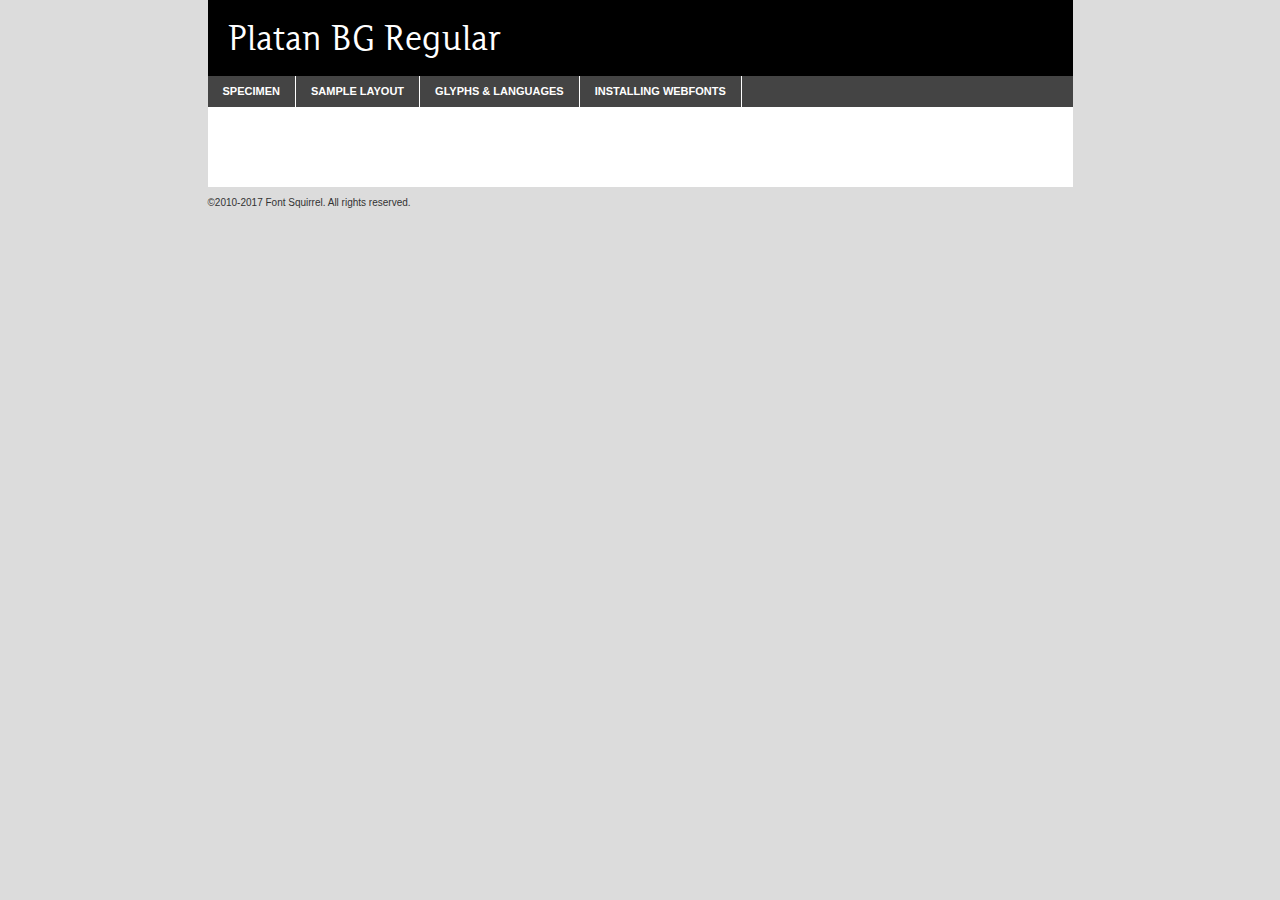
<file: assets/fonts/platan/platanbg-demo.html>
<!DOCTYPE html PUBLIC "-//W3C//DTD XHTML 1.0 Transitional//EN"
        "http://www.w3.org/TR/xhtml1/DTD/xhtml1-transitional.dtd">

<html xmlns="http://www.w3.org/1999/xhtml" xml:lang="en" lang="en">
<head>
    <meta http-equiv="Content-Type" content="text/html; charset=utf-8"/>
    <script src="http://ajax.googleapis.com/ajax/libs/jquery/1.7.2/jquery.min.js" type="text/javascript" charset="utf-8"></script>
    <script type="text/javascript">
		(function($) {
			$.fn.easyTabs = function(option) {
				var param = jQuery.extend({ fadeSpeed: 'fast', defaultContent: 1, activeClass: 'active' }, option);
				$(this).each(function() {
					var thisId = '#' + this.id;
					if ( param.defaultContent == '' )
					{
						param.defaultContent = 1;
					}
					if ( typeof param.defaultContent == 'number' )
					{
						var defaultTab = $(thisId + ' .tabs li:eq(' + (param.defaultContent - 1) + ') a').attr('href').substr(1);
					}
					else
					{
						var defaultTab = param.defaultContent;
					}
					$(thisId + ' .tabs li a').each(function() {
						var tabToHide = $(this).attr('href').substr(1);
						$('#' + tabToHide).addClass('easytabs-tab-content');
					});
					hideAll();
					changeContent(defaultTab);

					function hideAll() {$(thisId + ' .easytabs-tab-content').hide();}

					function changeContent(tabId)
					{
						hideAll();
						$(thisId + ' .tabs li').removeClass(param.activeClass);
						$(thisId + ' .tabs li a[href=#' + tabId + ']').closest('li').addClass(param.activeClass);
						if ( param.fadeSpeed != 'none' )
						{
							$(thisId + ' #' + tabId).fadeIn(param.fadeSpeed);
						}
						else
						{
							$(thisId + ' #' + tabId).show();
						}
					}

					$(thisId + ' .tabs li').click(function() {
						var tabId = $(this).find('a').attr('href').substr(1);
						changeContent(tabId);
						return false;
					});
				});
			}
		})(jQuery);
    </script>
    <link rel="stylesheet" href="specimen_files/specimen_stylesheet.css" type="text/css" charset="utf-8"/>
    <link rel="stylesheet" href="font.css" type="text/css" charset="utf-8"/>

    <style type="text/css">
        		body {
			font-family: 'platan_bgregular';
        		}

            </style>

    <title>Platan BG Regular Specimen</title>


    <script type="text/javascript" charset="utf-8">
		$(document).ready(function() {
			$('#container').easyTabs({ defaultContent: 1 });
		});
    </script>
</head>

<body>
<div id="container">
    <div id="header">
		Platan BG Regular    </div>
    <ul class="tabs">
        <li><a href="#specimen">Specimen</a></li>
        <li><a href="#layout">Sample Layout</a></li>
		        <li><a href="#glyphs">Glyphs &amp; Languages</a></li>
        <li><a href="#installing">Installing Webfonts</a></li>

    </ul>

    <div id="main_content">


        <div id="specimen">

            <div class="section">
                <div class="grid12 firstcol">
                    <div class="huge">AaBb</div>
                </div>
            </div>

            <div class="section">
                <div class="glyph_range">A&#x200B;B&#x200b;C&#x200b;D&#x200b;E&#x200b;F&#x200b;G&#x200b;H&#x200b;I&#x200b;J&#x200b;K&#x200b;L&#x200b;M&#x200b;N&#x200b;O&#x200b;P&#x200b;Q&#x200b;R&#x200b;S&#x200b;T&#x200b;U&#x200b;V&#x200b;W&#x200b;X&#x200b;Y&#x200b;Z&#x200b;a&#x200b;b&#x200b;c&#x200b;d&#x200b;e&#x200b;f&#x200b;g&#x200b;h&#x200b;i&#x200b;j&#x200b;k&#x200b;l&#x200b;m&#x200b;n&#x200b;o&#x200b;p&#x200b;q&#x200b;r&#x200b;s&#x200b;t&#x200b;u&#x200b;v&#x200b;w&#x200b;x&#x200b;y&#x200b;z&#x200b;1&#x200b;2&#x200b;3&#x200b;4&#x200b;5&#x200b;6&#x200b;7&#x200b;8&#x200b;9&#x200b;0&#x200b;&amp;&#x200b;.&#x200b;,&#x200b;?&#x200b;!&#x200b;&#64;&#x200b;(&#x200b;)&#x200b;#&#x200b;$&#x200b;%&#x200b;*&#x200b;+&#x200b;-&#x200b;=&#x200b;:&#x200b;;</div>
            </div>
            <div class="section">
                <div class="grid12 firstcol">
                    <table class="sample_table">
                        <tr>
                            <td>10</td>
                            <td class="size10">abcdefghijklmnopqrstuvwxyzABCDEFGHIJKLMNOPQRSTUVWXYZ0123456789abcdefghijklmnopqrstuvwxyzABCDEFGHIJKLMNOPQRSTUVWXYZ0123456789abcdefghijklmnopqrstuvwxyzABCDEFGHIJKLMNOPQRSTUVWXYZ</td>
                        </tr>
                        <tr>
                            <td>11</td>
                            <td class="size11">abcdefghijklmnopqrstuvwxyzABCDEFGHIJKLMNOPQRSTUVWXYZ0123456789abcdefghijklmnopqrstuvwxyzABCDEFGHIJKLMNOPQRSTUVWXYZ0123456789abcdefghijklmnopqrstuvwxyzABCDEFGHIJKLMNOPQRSTUVWXYZ</td>
                        </tr>
                        <tr>
                            <td>12</td>
                            <td class="size12">abcdefghijklmnopqrstuvwxyzABCDEFGHIJKLMNOPQRSTUVWXYZ0123456789abcdefghijklmnopqrstuvwxyzABCDEFGHIJKLMNOPQRSTUVWXYZ0123456789abcdefghijklmnopqrstuvwxyzABCDEFGHIJKLMNOPQRSTUVWXYZ</td>
                        </tr>
                        <tr>
                            <td>13</td>
                            <td class="size13">abcdefghijklmnopqrstuvwxyzABCDEFGHIJKLMNOPQRSTUVWXYZ0123456789abcdefghijklmnopqrstuvwxyzABCDEFGHIJKLMNOPQRSTUVWXYZ0123456789abcdefghijklmnopqrstuvwxyzABCDEFGHIJKLMNOPQRSTUVWXYZ</td>
                        </tr>
                        <tr>
                            <td>14</td>
                            <td class="size14">abcdefghijklmnopqrstuvwxyzABCDEFGHIJKLMNOPQRSTUVWXYZ0123456789abcdefghijklmnopqrstuvwxyzABCDEFGHIJKLMNOPQRSTUVWXYZ0123456789abcdefghijklmnopqrstuvwxyzABCDEFGHIJKLMNOPQRSTUVWXYZ</td>
                        </tr>
                        <tr>
                            <td>16</td>
                            <td class="size16">abcdefghijklmnopqrstuvwxyzABCDEFGHIJKLMNOPQRSTUVWXYZ0123456789abcdefghijklmnopqrstuvwxyzABCDEFGHIJKLMNOPQRSTUVWXYZ</td>
                        </tr>
                        <tr>
                            <td>18</td>
                            <td class="size18">abcdefghijklmnopqrstuvwxyzABCDEFGHIJKLMNOPQRSTUVWXYZ0123456789abcdefghijklmnopqrstuvwxyzABCDEFGHIJKLMNOPQRSTUVWXYZ</td>
                        </tr>
                        <tr>
                            <td>20</td>
                            <td class="size20">abcdefghijklmnopqrstuvwxyzABCDEFGHIJKLMNOPQRSTUVWXYZ0123456789abcdefghijklmnopqrstuvwxyzABCDEFGHIJKLMNOPQRSTUVWXYZ</td>
                        </tr>
                        <tr>
                            <td>24</td>
                            <td class="size24">abcdefghijklmnopqrstuvwxyzABCDEFGHIJKLMNOPQRSTUVWXYZ0123456789abcdefghijklmnopqrstuvwxyzABCDEFGHIJKLMNOPQRSTUVWXYZ</td>
                        </tr>
                        <tr>
                            <td>30</td>
                            <td class="size30">abcdefghijklmnopqrstuvwxyzABCDEFGHIJKLMNOPQRSTUVWXYZ0123456789abcdefghijklmnopqrstuvwxyzABCDEFGHIJKLMNOPQRSTUVWXYZ</td>
                        </tr>
                        <tr>
                            <td>36</td>
                            <td class="size36">abcdefghijklmnopqrstuvwxyzABCDEFGHIJKLMNOPQRSTUVWXYZ0123456789abcdefghijklmnopqrstuvwxyzABCDEFGHIJKLMNOPQRSTUVWXYZ</td>
                        </tr>
                        <tr>
                            <td>48</td>
                            <td class="size48">abcdefghijklmnopqrstuvwxyzABCDEFGHIJKLMNOPQRSTUVWXYZ0123456789abcdefghijklmnopqrstuvwxyzABCDEFGHIJKLMNOPQRSTUVWXYZ</td>
                        </tr>
                        <tr>
                            <td>60</td>
                            <td class="size60">abcdefghijklmnopqrstuvwxyzABCDEFGHIJKLMNOPQRSTUVWXYZ0123456789abcdefghijklmnopqrstuvwxyzABCDEFGHIJKLMNOPQRSTUVWXYZ</td>
                        </tr>
                        <tr>
                            <td>72</td>
                            <td class="size72">abcdefghijklmnopqrstuvwxyzABCDEFGHIJKLMNOPQRSTUVWXYZ0123456789abcdefghijklmnopqrstuvwxyzABCDEFGHIJKLMNOPQRSTUVWXYZ</td>
                        </tr>
                        <tr>
                            <td>90</td>
                            <td class="size90">abcdefghijklmnopqrstuvwxyzABCDEFGHIJKLMNOPQRSTUVWXYZ0123456789abcdefghijklmnopqrstuvwxyzABCDEFGHIJKLMNOPQRSTUVWXYZ</td>
                        </tr>
                    </table>

                </div>

            </div>


            <div class="section" id="bodycomparison">


                <div id="xheight">
                    <div class="fontbody">&#x25FC;&#x25FC;&#x25FC;&#x25FC;&#x25FC;&#x25FC;&#x25FC;&#x25FC;&#x25FC;&#x25FC;&#x25FC;&#x25FC;&#x25FC;&#x25FC;&#x25FC;&#x25FC;&#x25FC;&#x25FC;&#x25FC;&#x25FC;&#x25FC;&#x25FC;&#x25FC;&#x25FC;&#x25FC;&#x25FC;&#x25FC;&#x25FC;&#x25FC;&#x25FC;&#x25FC;&#x25FC;&#x25FC;&#x25FC;&#x25FC;&#x25FC;&#x25FC;&#x25FC;&#x25FC;&#x25FC;&#x25FC;&#x25FC;&#x25FC;&#x25FC;&#x25FC;&#x25FC;&#x25FC;&#x25FC;&#x25FC;&#x25FC;&#x25FC;&#x25FC;&#x25FC;&#x25FC;&#x25FC;&#x25FC;&#x25FC;&#x25FC;&#x25FC;&#x25FC;&#x25FC;&#x25FC;&#x25FC;&#x25FC;&#x25FC;&#x25FC;&#x25FC;&#x25FC;&#x25FC;&#x25FC;&#x25FC;&#x25FC;&#x25FC;&#x25FC;&#x25FC;&#x25FC;&#x25FC;&#x25FC;&#x25FC;&#x25FC;&#x25FC;&#x25FC;&#x25FC;&#x25FC;&#x25FC;&#x25FC;&#x25FC;&#x25FC;&#x25FC;&#x25FC;&#x25FC;&#x25FC;&#x25FC;&#x25FC;&#x25FC;&#x25FC;&#x25FC;&#x25FC;&#x25FC;body</div>
                    <div class="arialbody">body</div>
                    <div class="verdanabody">body</div>
                    <div class="georgiabody">body</div>
                </div>
                <div class="fontbody" style="z-index:1">
                    body<span>Platan BG Regular</span>
                </div>
                <div class="arialbody" style="z-index:1">
                    body<span>Arial</span>
                </div>
                <div class="verdanabody" style="z-index:1">
                    body<span>Verdana</span>
                </div>
                <div class="georgiabody" style="z-index:1">
                    body<span>Georgia</span>
                </div>


            </div>


            <div class="section psample psample_row1" id="">

                <div class="grid2 firstcol">
                    <p class="size10"><span>10.</span>Aenean lacinia bibendum nulla sed consectetur. Fusce dapibus, tellus ac cursus commodo, tortor mauris condimentum nibh, ut fermentum massa justo sit amet risus. Nullam id dolor id nibh ultricies vehicula ut id elit. Cum sociis natoque penatibus et magnis dis parturient montes, nascetur ridiculus mus. Nulla vitae elit libero, a pharetra augue.</p>

                </div>
                <div class="grid3">
                    <p class="size11"><span>11.</span>Aenean lacinia bibendum nulla sed consectetur. Fusce dapibus, tellus ac cursus commodo, tortor mauris condimentum nibh, ut fermentum massa justo sit amet risus. Nullam id dolor id nibh ultricies vehicula ut id elit. Cum sociis natoque penatibus et magnis dis parturient montes, nascetur ridiculus mus. Nulla vitae elit libero, a pharetra augue.</p>

                </div>
                <div class="grid3">
                    <p class="size12"><span>12.</span>Aenean lacinia bibendum nulla sed consectetur. Fusce dapibus, tellus ac cursus commodo, tortor mauris condimentum nibh, ut fermentum massa justo sit amet risus. Nullam id dolor id nibh ultricies vehicula ut id elit. Cum sociis natoque penatibus et magnis dis parturient montes, nascetur ridiculus mus. Nulla vitae elit libero, a pharetra augue.</p>

                </div>
                <div class="grid4">
                    <p class="size13"><span>13.</span>Aenean lacinia bibendum nulla sed consectetur. Fusce dapibus, tellus ac cursus commodo, tortor mauris condimentum nibh, ut fermentum massa justo sit amet risus. Nullam id dolor id nibh ultricies vehicula ut id elit. Cum sociis natoque penatibus et magnis dis parturient montes, nascetur ridiculus mus. Nulla vitae elit libero, a pharetra augue.</p>

                </div>
                <div class="white_blend"></div>

            </div>
            <div class="section psample psample_row2" id="">
                <div class="grid3 firstcol">
                    <p class="size14"><span>14.</span>Aenean lacinia bibendum nulla sed consectetur. Fusce dapibus, tellus ac cursus commodo, tortor mauris condimentum nibh, ut fermentum massa justo sit amet risus. Nullam id dolor id nibh ultricies vehicula ut id elit. Cum sociis natoque penatibus et magnis dis parturient montes, nascetur ridiculus mus. Nulla vitae elit libero, a pharetra augue.</p>

                </div>
                <div class="grid4">
                    <p class="size16"><span>16.</span>Aenean lacinia bibendum nulla sed consectetur. Fusce dapibus, tellus ac cursus commodo, tortor mauris condimentum nibh, ut fermentum massa justo sit amet risus. Nullam id dolor id nibh ultricies vehicula ut id elit. Cum sociis natoque penatibus et magnis dis parturient montes, nascetur ridiculus mus. Nulla vitae elit libero, a pharetra augue.</p>

                </div>
                <div class="grid5">
                    <p class="size18"><span>18.</span>Aenean lacinia bibendum nulla sed consectetur. Fusce dapibus, tellus ac cursus commodo, tortor mauris condimentum nibh, ut fermentum massa justo sit amet risus. Nullam id dolor id nibh ultricies vehicula ut id elit. Cum sociis natoque penatibus et magnis dis parturient montes, nascetur ridiculus mus. Nulla vitae elit libero, a pharetra augue.</p>

                </div>

                <div class="white_blend"></div>

            </div>

            <div class="section psample psample_row3" id="">
                <div class="grid5 firstcol">
                    <p class="size20"><span>20.</span>Aenean lacinia bibendum nulla sed consectetur. Fusce dapibus, tellus ac cursus commodo, tortor mauris condimentum nibh, ut fermentum massa justo sit amet risus. Nullam id dolor id nibh ultricies vehicula ut id elit. Cum sociis natoque penatibus et magnis dis parturient montes, nascetur ridiculus mus. Nulla vitae elit libero, a pharetra augue.</p>
                </div>
                <div class="grid7">
                    <p class="size24"><span>24.</span>Aenean lacinia bibendum nulla sed consectetur. Fusce dapibus, tellus ac cursus commodo, tortor mauris condimentum nibh, ut fermentum massa justo sit amet risus. Nullam id dolor id nibh ultricies vehicula ut id elit. Cum sociis natoque penatibus et magnis dis parturient montes, nascetur ridiculus mus. Nulla vitae elit libero, a pharetra augue.</p>
                </div>

                <div class="white_blend"></div>

            </div>

            <div class="section psample psample_row4" id="">
                <div class="grid12 firstcol">
                    <p class="size30"><span>30.</span>Aenean lacinia bibendum nulla sed consectetur. Fusce dapibus, tellus ac cursus commodo, tortor mauris condimentum nibh, ut fermentum massa justo sit amet risus. Nullam id dolor id nibh ultricies vehicula ut id elit. Cum sociis natoque penatibus et magnis dis parturient montes, nascetur ridiculus mus. Nulla vitae elit libero, a pharetra augue.</p>
                </div>
                <div class="white_blend"></div>

            </div>


            <div class="section psample psample_row1 fullreverse">
                <div class="grid2 firstcol">
                    <p class="size10"><span>10.</span>Aenean lacinia bibendum nulla sed consectetur. Fusce dapibus, tellus ac cursus commodo, tortor mauris condimentum nibh, ut fermentum massa justo sit amet risus. Nullam id dolor id nibh ultricies vehicula ut id elit. Cum sociis natoque penatibus et magnis dis parturient montes, nascetur ridiculus mus. Nulla vitae elit libero, a pharetra augue.</p>

                </div>
                <div class="grid3">
                    <p class="size11"><span>11.</span>Aenean lacinia bibendum nulla sed consectetur. Fusce dapibus, tellus ac cursus commodo, tortor mauris condimentum nibh, ut fermentum massa justo sit amet risus. Nullam id dolor id nibh ultricies vehicula ut id elit. Cum sociis natoque penatibus et magnis dis parturient montes, nascetur ridiculus mus. Nulla vitae elit libero, a pharetra augue.</p>

                </div>
                <div class="grid3">
                    <p class="size12"><span>12.</span>Aenean lacinia bibendum nulla sed consectetur. Fusce dapibus, tellus ac cursus commodo, tortor mauris condimentum nibh, ut fermentum massa justo sit amet risus. Nullam id dolor id nibh ultricies vehicula ut id elit. Cum sociis natoque penatibus et magnis dis parturient montes, nascetur ridiculus mus. Nulla vitae elit libero, a pharetra augue.</p>

                </div>
                <div class="grid4">
                    <p class="size13"><span>13.</span>Aenean lacinia bibendum nulla sed consectetur. Fusce dapibus, tellus ac cursus commodo, tortor mauris condimentum nibh, ut fermentum massa justo sit amet risus. Nullam id dolor id nibh ultricies vehicula ut id elit. Cum sociis natoque penatibus et magnis dis parturient montes, nascetur ridiculus mus. Nulla vitae elit libero, a pharetra augue.</p>

                </div>
                <div class="black_blend"></div>

            </div>

            <div class="section psample psample_row2 fullreverse">
                <div class="grid3 firstcol">
                    <p class="size14"><span>14.</span>Aenean lacinia bibendum nulla sed consectetur. Fusce dapibus, tellus ac cursus commodo, tortor mauris condimentum nibh, ut fermentum massa justo sit amet risus. Nullam id dolor id nibh ultricies vehicula ut id elit. Cum sociis natoque penatibus et magnis dis parturient montes, nascetur ridiculus mus. Nulla vitae elit libero, a pharetra augue.</p>

                </div>
                <div class="grid4">
                    <p class="size16"><span>16.</span>Aenean lacinia bibendum nulla sed consectetur. Fusce dapibus, tellus ac cursus commodo, tortor mauris condimentum nibh, ut fermentum massa justo sit amet risus. Nullam id dolor id nibh ultricies vehicula ut id elit. Cum sociis natoque penatibus et magnis dis parturient montes, nascetur ridiculus mus. Nulla vitae elit libero, a pharetra augue.</p>

                </div>
                <div class="grid5">
                    <p class="size18"><span>18.</span>Aenean lacinia bibendum nulla sed consectetur. Fusce dapibus, tellus ac cursus commodo, tortor mauris condimentum nibh, ut fermentum massa justo sit amet risus. Nullam id dolor id nibh ultricies vehicula ut id elit. Cum sociis natoque penatibus et magnis dis parturient montes, nascetur ridiculus mus. Nulla vitae elit libero, a pharetra augue.</p>

                </div>
                <div class="black_blend"></div>

            </div>

            <div class="section psample fullreverse psample_row3" id="">
                <div class="grid5 firstcol">
                    <p class="size20"><span>20.</span>Aenean lacinia bibendum nulla sed consectetur. Fusce dapibus, tellus ac cursus commodo, tortor mauris condimentum nibh, ut fermentum massa justo sit amet risus. Nullam id dolor id nibh ultricies vehicula ut id elit. Cum sociis natoque penatibus et magnis dis parturient montes, nascetur ridiculus mus. Nulla vitae elit libero, a pharetra augue.</p>
                </div>
                <div class="grid7">
                    <p class="size24"><span>24.</span>Aenean lacinia bibendum nulla sed consectetur. Fusce dapibus, tellus ac cursus commodo, tortor mauris condimentum nibh, ut fermentum massa justo sit amet risus. Nullam id dolor id nibh ultricies vehicula ut id elit. Cum sociis natoque penatibus et magnis dis parturient montes, nascetur ridiculus mus. Nulla vitae elit libero, a pharetra augue.</p>
                </div>

                <div class="black_blend"></div>

            </div>

            <div class="section psample fullreverse psample_row4" id="" style="border-bottom: 20px #000 solid;">
                <div class="grid12 firstcol">
                    <p class="size30"><span>30.</span>Aenean lacinia bibendum nulla sed consectetur. Fusce dapibus, tellus ac cursus commodo, tortor mauris condimentum nibh, ut fermentum massa justo sit amet risus. Nullam id dolor id nibh ultricies vehicula ut id elit. Cum sociis natoque penatibus et magnis dis parturient montes, nascetur ridiculus mus. Nulla vitae elit libero, a pharetra augue.</p>
                </div>
                <div class="black_blend"></div>

            </div>


        </div>

        <div id="layout">

            <div class="section">

                <div class="grid12 firstcol">
                    <h1>Lorem Ipsum Dolor</h1>
                    <h2>Etiam porta sem malesuada magna mollis euismod</h2>

                    <p class="byline">By <a href="#link">Aenean Lacinia</a></p>
                </div>
            </div>
            <div class="section">
                <div class="grid8 firstcol">
                    <p class="large">Donec sed odio dui. Morbi leo risus, porta ac consectetur ac, vestibulum at eros. Fusce dapibus, tellus ac cursus commodo, tortor mauris condimentum nibh, ut fermentum massa justo sit amet risus. </p>


                    <h3>Pellentesque ornare sem</h3>

                    <p>Maecenas sed diam eget risus varius blandit sit amet non magna. Maecenas faucibus mollis interdum. Donec ullamcorper nulla non metus auctor fringilla. Nullam id dolor id nibh ultricies vehicula ut id elit. Nullam id dolor id nibh ultricies vehicula ut id elit. </p>

                    <p>Aenean eu leo quam. Pellentesque ornare sem lacinia quam venenatis vestibulum. Lorem ipsum dolor sit amet, consectetur adipiscing elit. Cum sociis natoque penatibus et magnis dis parturient montes, nascetur ridiculus mus. </p>

                    <p>Nulla vitae elit libero, a pharetra augue. Praesent commodo cursus magna, vel scelerisque nisl consectetur et. Aenean lacinia bibendum nulla sed consectetur. </p>

                    <p>Nullam quis risus eget urna mollis ornare vel eu leo. Nullam quis risus eget urna mollis ornare vel eu leo. Maecenas sed diam eget risus varius blandit sit amet non magna. Donec ullamcorper nulla non metus auctor fringilla. </p>

                    <h3>Cras mattis consectetur</h3>

                    <p>Aenean eu leo quam. Pellentesque ornare sem lacinia quam venenatis vestibulum. Aenean lacinia bibendum nulla sed consectetur. Integer posuere erat a ante venenatis dapibus posuere velit aliquet. Cras mattis consectetur purus sit amet fermentum. </p>

                    <p>Nullam id dolor id nibh ultricies vehicula ut id elit. Nullam quis risus eget urna mollis ornare vel eu leo. Cras mattis consectetur purus sit amet fermentum.</p>
                </div>

                <div class="grid4 sidebar">

                    <div class="box reverse">
                        <p class="last">Nullam quis risus eget urna mollis ornare vel eu leo. Donec ullamcorper nulla non metus auctor fringilla. Cras mattis consectetur purus sit amet fermentum. Sed posuere consectetur est at lobortis. Lorem ipsum dolor sit amet, consectetur adipiscing elit. </p>
                    </div>

                    <p class="caption">Maecenas sed diam eget risus varius.</p>

                    <p>Vestibulum id ligula porta felis euismod semper. Integer posuere erat a ante venenatis dapibus posuere velit aliquet. Vestibulum id ligula porta felis euismod semper. Sed posuere consectetur est at lobortis. Maecenas sed diam eget risus varius blandit sit amet non magna. Fusce dapibus, tellus ac cursus commodo, tortor mauris condimentum nibh, ut fermentum massa justo sit amet risus. </p>


                    <p>Duis mollis, est non commodo luctus, nisi erat porttitor ligula, eget lacinia odio sem nec elit. Aenean lacinia bibendum nulla sed consectetur. Vivamus sagittis lacus vel augue laoreet rutrum faucibus dolor auctor. Aenean lacinia bibendum nulla sed consectetur. Nullam quis risus eget urna mollis ornare vel eu leo. </p>

                    <p>Praesent commodo cursus magna, vel scelerisque nisl consectetur et. Donec ullamcorper nulla non metus auctor fringilla. Maecenas faucibus mollis interdum. Fusce dapibus, tellus ac cursus commodo, tortor mauris condimentum nibh, ut fermentum massa justo sit amet risus. </p>

                </div>
            </div>

        </div>


		

        <div id="glyphs">
            <div class="section">
                <div class="grid12 firstcol">

                    <h1>Language Support</h1>
                    <p>The subset of Platan BG Regular in this kit supports the following languages:<br/>

						English, Arrernte, Bislama, Cebuano, Fijian, Gilbertese, Hmong, Ibanag, Iloko_ilokano, Interglossa_glosa, Interlingua, Lojban, Norfolk_pitcairnese, Oromo, Rotokas, Seychelles_creole, Shona, Somali, Southern_ndebele, Swahili, Swati_swazi, Tok_pisin, Warlpiri, Xhosa, Zulu, Latinbasic, Demo                    </p>
                    <h1>Glyph Chart</h1>
                    <p>The subset of Platan BG Regular in this kit includes all the glyphs listed below. Unicode entities are included above each glyph to help you insert individual characters into your layout.</p>
                    <div id="glyph_chart">

																				                                <div><p>&amp;#32;</p>&#32;</div>
																				                                <div><p>&amp;#33;</p>&#33;</div>
																				                                <div><p>&amp;#34;</p>&#34;</div>
																				                                <div><p>&amp;#35;</p>&#35;</div>
																				                                <div><p>&amp;#37;</p>&#37;</div>
																				                                <div><p>&amp;#39;</p>&#39;</div>
																				                                <div><p>&amp;#40;</p>&#40;</div>
																				                                <div><p>&amp;#41;</p>&#41;</div>
																				                                <div><p>&amp;#42;</p>&#42;</div>
																				                                <div><p>&amp;#43;</p>&#43;</div>
																				                                <div><p>&amp;#44;</p>&#44;</div>
																				                                <div><p>&amp;#45;</p>&#45;</div>
																				                                <div><p>&amp;#46;</p>&#46;</div>
																				                                <div><p>&amp;#47;</p>&#47;</div>
																				                                <div><p>&amp;#48;</p>&#48;</div>
																				                                <div><p>&amp;#49;</p>&#49;</div>
																				                                <div><p>&amp;#50;</p>&#50;</div>
																				                                <div><p>&amp;#51;</p>&#51;</div>
																				                                <div><p>&amp;#52;</p>&#52;</div>
																				                                <div><p>&amp;#53;</p>&#53;</div>
																				                                <div><p>&amp;#54;</p>&#54;</div>
																				                                <div><p>&amp;#55;</p>&#55;</div>
																				                                <div><p>&amp;#56;</p>&#56;</div>
																				                                <div><p>&amp;#57;</p>&#57;</div>
																				                                <div><p>&amp;#58;</p>&#58;</div>
																				                                <div><p>&amp;#59;</p>&#59;</div>
																				                                <div><p>&amp;#60;</p>&#60;</div>
																				                                <div><p>&amp;#61;</p>&#61;</div>
																				                                <div><p>&amp;#62;</p>&#62;</div>
																				                                <div><p>&amp;#63;</p>&#63;</div>
																				                                <div><p>&amp;#64;</p>&#64;</div>
																				                                <div><p>&amp;#65;</p>&#65;</div>
																				                                <div><p>&amp;#66;</p>&#66;</div>
																				                                <div><p>&amp;#67;</p>&#67;</div>
																				                                <div><p>&amp;#68;</p>&#68;</div>
																				                                <div><p>&amp;#69;</p>&#69;</div>
																				                                <div><p>&amp;#70;</p>&#70;</div>
																				                                <div><p>&amp;#71;</p>&#71;</div>
																				                                <div><p>&amp;#72;</p>&#72;</div>
																				                                <div><p>&amp;#73;</p>&#73;</div>
																				                                <div><p>&amp;#74;</p>&#74;</div>
																				                                <div><p>&amp;#75;</p>&#75;</div>
																				                                <div><p>&amp;#76;</p>&#76;</div>
																				                                <div><p>&amp;#77;</p>&#77;</div>
																				                                <div><p>&amp;#78;</p>&#78;</div>
																				                                <div><p>&amp;#79;</p>&#79;</div>
																				                                <div><p>&amp;#80;</p>&#80;</div>
																				                                <div><p>&amp;#81;</p>&#81;</div>
																				                                <div><p>&amp;#82;</p>&#82;</div>
																				                                <div><p>&amp;#83;</p>&#83;</div>
																				                                <div><p>&amp;#84;</p>&#84;</div>
																				                                <div><p>&amp;#85;</p>&#85;</div>
																				                                <div><p>&amp;#86;</p>&#86;</div>
																				                                <div><p>&amp;#87;</p>&#87;</div>
																				                                <div><p>&amp;#88;</p>&#88;</div>
																				                                <div><p>&amp;#89;</p>&#89;</div>
																				                                <div><p>&amp;#90;</p>&#90;</div>
																				                                <div><p>&amp;#91;</p>&#91;</div>
																				                                <div><p>&amp;#92;</p>&#92;</div>
																				                                <div><p>&amp;#93;</p>&#93;</div>
																				                                <div><p>&amp;#94;</p>&#94;</div>
																				                                <div><p>&amp;#95;</p>&#95;</div>
																				                                <div><p>&amp;#96;</p>&#96;</div>
																				                                <div><p>&amp;#97;</p>&#97;</div>
																				                                <div><p>&amp;#98;</p>&#98;</div>
																				                                <div><p>&amp;#99;</p>&#99;</div>
																				                                <div><p>&amp;#100;</p>&#100;</div>
																				                                <div><p>&amp;#101;</p>&#101;</div>
																				                                <div><p>&amp;#102;</p>&#102;</div>
																				                                <div><p>&amp;#103;</p>&#103;</div>
																				                                <div><p>&amp;#104;</p>&#104;</div>
																				                                <div><p>&amp;#105;</p>&#105;</div>
																				                                <div><p>&amp;#106;</p>&#106;</div>
																				                                <div><p>&amp;#107;</p>&#107;</div>
																				                                <div><p>&amp;#108;</p>&#108;</div>
																				                                <div><p>&amp;#109;</p>&#109;</div>
																				                                <div><p>&amp;#110;</p>&#110;</div>
																				                                <div><p>&amp;#111;</p>&#111;</div>
																				                                <div><p>&amp;#112;</p>&#112;</div>
																				                                <div><p>&amp;#113;</p>&#113;</div>
																				                                <div><p>&amp;#114;</p>&#114;</div>
																				                                <div><p>&amp;#115;</p>&#115;</div>
																				                                <div><p>&amp;#116;</p>&#116;</div>
																				                                <div><p>&amp;#117;</p>&#117;</div>
																				                                <div><p>&amp;#118;</p>&#118;</div>
																				                                <div><p>&amp;#119;</p>&#119;</div>
																				                                <div><p>&amp;#120;</p>&#120;</div>
																				                                <div><p>&amp;#121;</p>&#121;</div>
																				                                <div><p>&amp;#122;</p>&#122;</div>
																				                                <div><p>&amp;#123;</p>&#123;</div>
																				                                <div><p>&amp;#124;</p>&#124;</div>
																				                                <div><p>&amp;#125;</p>&#125;</div>
																				                                <div><p>&amp;#160;</p>&#160;</div>
																				                                <div><p>&amp;#161;</p>&#161;</div>
																				                                <div><p>&amp;#171;</p>&#171;</div>
																				                                <div><p>&amp;#173;</p>&#173;</div>
																				                                <div><p>&amp;#180;</p>&#180;</div>
																				                                <div><p>&amp;#187;</p>&#187;</div>
																				                                <div><p>&amp;#191;</p>&#191;</div>
																				                                <div><p>&amp;#215;</p>&#215;</div>
																				                                <div><p>&amp;#247;</p>&#247;</div>
																				                                <div><p>&amp;#8192;</p>&#8192;</div>
																				                                <div><p>&amp;#8193;</p>&#8193;</div>
																				                                <div><p>&amp;#8194;</p>&#8194;</div>
																				                                <div><p>&amp;#8195;</p>&#8195;</div>
																				                                <div><p>&amp;#8196;</p>&#8196;</div>
																				                                <div><p>&amp;#8197;</p>&#8197;</div>
																				                                <div><p>&amp;#8198;</p>&#8198;</div>
																				                                <div><p>&amp;#8199;</p>&#8199;</div>
																				                                <div><p>&amp;#8200;</p>&#8200;</div>
																				                                <div><p>&amp;#8201;</p>&#8201;</div>
																				                                <div><p>&amp;#8202;</p>&#8202;</div>
																				                                <div><p>&amp;#8208;</p>&#8208;</div>
																				                                <div><p>&amp;#8209;</p>&#8209;</div>
																				                                <div><p>&amp;#8210;</p>&#8210;</div>
																				                                <div><p>&amp;#8211;</p>&#8211;</div>
																				                                <div><p>&amp;#8212;</p>&#8212;</div>
																				                                <div><p>&amp;#8216;</p>&#8216;</div>
																				                                <div><p>&amp;#8217;</p>&#8217;</div>
																				                                <div><p>&amp;#8218;</p>&#8218;</div>
																				                                <div><p>&amp;#8220;</p>&#8220;</div>
																				                                <div><p>&amp;#8221;</p>&#8221;</div>
																				                                <div><p>&amp;#8222;</p>&#8222;</div>
																				                                <div><p>&amp;#8226;</p>&#8226;</div>
																				                                <div><p>&amp;#8230;</p>&#8230;</div>
																				                                <div><p>&amp;#8239;</p>&#8239;</div>
																				                                <div><p>&amp;#8249;</p>&#8249;</div>
																				                                <div><p>&amp;#8250;</p>&#8250;</div>
																				                                <div><p>&amp;#8287;</p>&#8287;</div>
																				                                <div><p>&amp;#8482;</p>&#8482;</div>
																				                                <div><p>&amp;#9724;</p>&#9724;</div>
																																																										                    </div>
                </div>


            </div>
        </div>


        <div id="specs">

        </div>

        <div id="installing">
            <div class="section">
                <div class="grid7 firstcol">
                    <h1>Installing Webfonts</h1>

                    <p>Webfonts are supported by all major browser platforms but not all in the same way. There are currently four different font formats that must be included in order to target all browsers. This includes TTF, WOFF, EOT and SVG.</p>

                    <h2>1. Upload your webfonts</h2>
                    <p>You must upload your webfont kit to your website. They should be in or near the same directory as your CSS files.</p>

                    <h2>2. Include the webfont stylesheet</h2>
                    <p>A special CSS @font-face declaration helps the various browsers select the appropriate font it needs without causing you a bunch of headaches. Learn more about this syntax by reading the <a href="https://www.fontspring.com/blog/further-hardening-of-the-bulletproof-syntax">Fontspring blog post</a> about it. The code for it is as follows:</p>


                    <code>
                        @font-face{
                        font-family: 'MyWebFont';
                        src: url('WebFont.eot');
                        src: url('WebFont.eot?#iefix') format('embedded-opentype'),
                        url('WebFont.woff') format('woff'),
                        url('WebFont.ttf') format('truetype'),
                        url('WebFont.svg#webfont') format('svg');
                        }
                    </code>

                    <p>We've already gone ahead and generated the code for you. All you have to do is link to the stylesheet in your HTML, like this:</p>
                    <code>&lt;link rel=&quot;stylesheet&quot; href=&quot;stylesheet.css&quot; type=&quot;text/css&quot; charset=&quot;utf-8&quot; /&gt;</code>

                    <h2>3. Modify your own stylesheet</h2>
                    <p>To take advantage of your new fonts, you must tell your stylesheet to use them. Look at the original @font-face declaration above and find the property called "font-family." The name linked there will be what you use to reference the font. Prepend that webfont name to the font stack in the "font-family" property, inside the selector you want to change. For example:</p>
                    <code>p { font-family: 'WebFont', Arial, sans-serif; }</code>

                    <h2>4. Test</h2>
                    <p>Getting webfonts to work cross-browser <em>can</em> be tricky. Use the information in the sidebar to help you if you find that fonts aren't loading in a particular browser.</p>
                </div>

                <div class="grid5 sidebar">
                    <div class="box">
                        <h2>Troubleshooting<br/>Font-Face Problems</h2>
                        <p>Having trouble getting your webfonts to load in your new website? Here are some tips to sort out what might be the problem.</p>

                        <h3>Fonts not showing in any browser</h3>

                        <p>This sounds like you need to work on the plumbing. You either did not upload the fonts to the correct directory, or you did not link the fonts properly in the CSS. If you've confirmed that all this is correct and you still have a problem, take a look at your .htaccess file and see if requests are getting intercepted.</p>

                        <h3>Fonts not loading in iPhone or iPad</h3>

                        <p>The most common problem here is that you are serving the fonts from an IIS server. IIS refuses to serve files that have unknown MIME types. If that is the case, you must set the MIME type for SVG to "image/svg+xml" in the server settings. Follow these instructions from Microsoft if you need help.</p>

                        <h3>Fonts not loading in Firefox</h3>

                        <p>The primary reason for this failure? You are still using a version Firefox older than 3.5. So upgrade already! If that isn't it, then you are very likely serving fonts from a different domain. Firefox requires that all font assets be served from the same domain. Lastly it is possible that you need to add WOFF to your list of MIME types (if you are serving via IIS.)</p>

                        <h3>Fonts not loading in IE</h3>

                        <p>Are you looking at Internet Explorer on an actual Windows machine or are you cheating by using a service like Adobe BrowserLab? Many of these screenshot services do not render @font-face for IE. Best to test it on a real machine.</p>

                        <h3>Fonts not loading in IE9</h3>

                        <p>IE9, like Firefox, requires that fonts be served from the same domain as the website. Make sure that is the case.</p>
                    </div>
                </div>
            </div>

        </div>

    </div>
    <div id="footer">
        <p>&copy;2010-2017 Font Squirrel. All rights reserved.</p>
    </div>
</div>
</body>
</html>
</file>
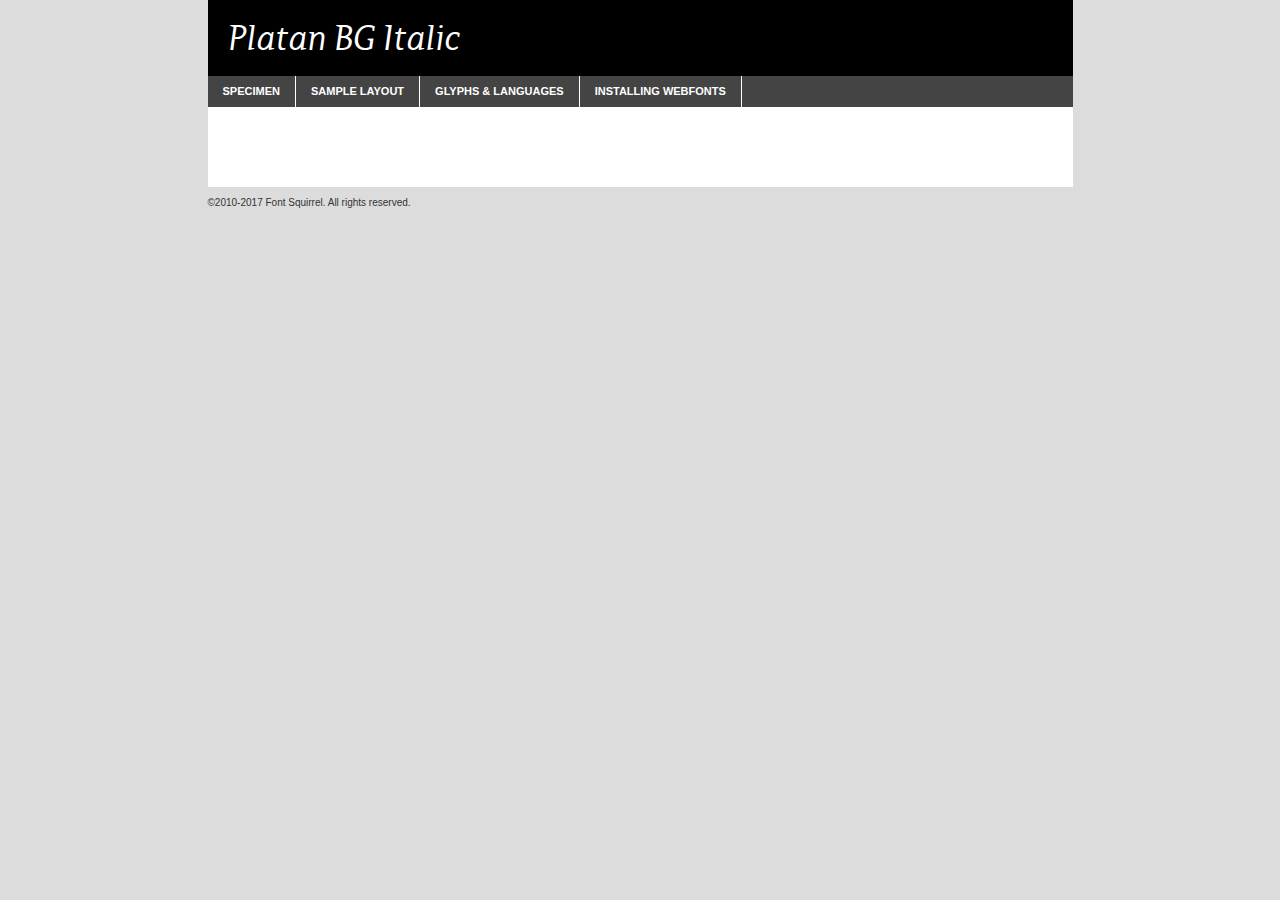
<file: assets/fonts/platan/platanbg-italic-demo.html>
<!DOCTYPE html PUBLIC "-//W3C//DTD XHTML 1.0 Transitional//EN"
        "http://www.w3.org/TR/xhtml1/DTD/xhtml1-transitional.dtd">

<html xmlns="http://www.w3.org/1999/xhtml" xml:lang="en" lang="en">
<head>
    <meta http-equiv="Content-Type" content="text/html; charset=utf-8"/>
    <script src="http://ajax.googleapis.com/ajax/libs/jquery/1.7.2/jquery.min.js" type="text/javascript" charset="utf-8"></script>
    <script type="text/javascript">
		(function($) {
			$.fn.easyTabs = function(option) {
				var param = jQuery.extend({ fadeSpeed: 'fast', defaultContent: 1, activeClass: 'active' }, option);
				$(this).each(function() {
					var thisId = '#' + this.id;
					if ( param.defaultContent == '' )
					{
						param.defaultContent = 1;
					}
					if ( typeof param.defaultContent == 'number' )
					{
						var defaultTab = $(thisId + ' .tabs li:eq(' + (param.defaultContent - 1) + ') a').attr('href').substr(1);
					}
					else
					{
						var defaultTab = param.defaultContent;
					}
					$(thisId + ' .tabs li a').each(function() {
						var tabToHide = $(this).attr('href').substr(1);
						$('#' + tabToHide).addClass('easytabs-tab-content');
					});
					hideAll();
					changeContent(defaultTab);

					function hideAll() {$(thisId + ' .easytabs-tab-content').hide();}

					function changeContent(tabId)
					{
						hideAll();
						$(thisId + ' .tabs li').removeClass(param.activeClass);
						$(thisId + ' .tabs li a[href=#' + tabId + ']').closest('li').addClass(param.activeClass);
						if ( param.fadeSpeed != 'none' )
						{
							$(thisId + ' #' + tabId).fadeIn(param.fadeSpeed);
						}
						else
						{
							$(thisId + ' #' + tabId).show();
						}
					}

					$(thisId + ' .tabs li').click(function() {
						var tabId = $(this).find('a').attr('href').substr(1);
						changeContent(tabId);
						return false;
					});
				});
			}
		})(jQuery);
    </script>
    <link rel="stylesheet" href="specimen_files/specimen_stylesheet.css" type="text/css" charset="utf-8"/>
    <link rel="stylesheet" href="font.css" type="text/css" charset="utf-8"/>

    <style type="text/css">
        		body {
			font-family: 'platan_bgitalic';
        		}

            </style>

    <title>Platan BG Italic Specimen</title>


    <script type="text/javascript" charset="utf-8">
		$(document).ready(function() {
			$('#container').easyTabs({ defaultContent: 1 });
		});
    </script>
</head>

<body>
<div id="container">
    <div id="header">
		Platan BG Italic    </div>
    <ul class="tabs">
        <li><a href="#specimen">Specimen</a></li>
        <li><a href="#layout">Sample Layout</a></li>
		        <li><a href="#glyphs">Glyphs &amp; Languages</a></li>
        <li><a href="#installing">Installing Webfonts</a></li>

    </ul>

    <div id="main_content">


        <div id="specimen">

            <div class="section">
                <div class="grid12 firstcol">
                    <div class="huge">AaBb</div>
                </div>
            </div>

            <div class="section">
                <div class="glyph_range">A&#x200B;B&#x200b;C&#x200b;D&#x200b;E&#x200b;F&#x200b;G&#x200b;H&#x200b;I&#x200b;J&#x200b;K&#x200b;L&#x200b;M&#x200b;N&#x200b;O&#x200b;P&#x200b;Q&#x200b;R&#x200b;S&#x200b;T&#x200b;U&#x200b;V&#x200b;W&#x200b;X&#x200b;Y&#x200b;Z&#x200b;a&#x200b;b&#x200b;c&#x200b;d&#x200b;e&#x200b;f&#x200b;g&#x200b;h&#x200b;i&#x200b;j&#x200b;k&#x200b;l&#x200b;m&#x200b;n&#x200b;o&#x200b;p&#x200b;q&#x200b;r&#x200b;s&#x200b;t&#x200b;u&#x200b;v&#x200b;w&#x200b;x&#x200b;y&#x200b;z&#x200b;1&#x200b;2&#x200b;3&#x200b;4&#x200b;5&#x200b;6&#x200b;7&#x200b;8&#x200b;9&#x200b;0&#x200b;&amp;&#x200b;.&#x200b;,&#x200b;?&#x200b;!&#x200b;&#64;&#x200b;(&#x200b;)&#x200b;#&#x200b;$&#x200b;%&#x200b;*&#x200b;+&#x200b;-&#x200b;=&#x200b;:&#x200b;;</div>
            </div>
            <div class="section">
                <div class="grid12 firstcol">
                    <table class="sample_table">
                        <tr>
                            <td>10</td>
                            <td class="size10">abcdefghijklmnopqrstuvwxyzABCDEFGHIJKLMNOPQRSTUVWXYZ0123456789abcdefghijklmnopqrstuvwxyzABCDEFGHIJKLMNOPQRSTUVWXYZ0123456789abcdefghijklmnopqrstuvwxyzABCDEFGHIJKLMNOPQRSTUVWXYZ</td>
                        </tr>
                        <tr>
                            <td>11</td>
                            <td class="size11">abcdefghijklmnopqrstuvwxyzABCDEFGHIJKLMNOPQRSTUVWXYZ0123456789abcdefghijklmnopqrstuvwxyzABCDEFGHIJKLMNOPQRSTUVWXYZ0123456789abcdefghijklmnopqrstuvwxyzABCDEFGHIJKLMNOPQRSTUVWXYZ</td>
                        </tr>
                        <tr>
                            <td>12</td>
                            <td class="size12">abcdefghijklmnopqrstuvwxyzABCDEFGHIJKLMNOPQRSTUVWXYZ0123456789abcdefghijklmnopqrstuvwxyzABCDEFGHIJKLMNOPQRSTUVWXYZ0123456789abcdefghijklmnopqrstuvwxyzABCDEFGHIJKLMNOPQRSTUVWXYZ</td>
                        </tr>
                        <tr>
                            <td>13</td>
                            <td class="size13">abcdefghijklmnopqrstuvwxyzABCDEFGHIJKLMNOPQRSTUVWXYZ0123456789abcdefghijklmnopqrstuvwxyzABCDEFGHIJKLMNOPQRSTUVWXYZ0123456789abcdefghijklmnopqrstuvwxyzABCDEFGHIJKLMNOPQRSTUVWXYZ</td>
                        </tr>
                        <tr>
                            <td>14</td>
                            <td class="size14">abcdefghijklmnopqrstuvwxyzABCDEFGHIJKLMNOPQRSTUVWXYZ0123456789abcdefghijklmnopqrstuvwxyzABCDEFGHIJKLMNOPQRSTUVWXYZ0123456789abcdefghijklmnopqrstuvwxyzABCDEFGHIJKLMNOPQRSTUVWXYZ</td>
                        </tr>
                        <tr>
                            <td>16</td>
                            <td class="size16">abcdefghijklmnopqrstuvwxyzABCDEFGHIJKLMNOPQRSTUVWXYZ0123456789abcdefghijklmnopqrstuvwxyzABCDEFGHIJKLMNOPQRSTUVWXYZ</td>
                        </tr>
                        <tr>
                            <td>18</td>
                            <td class="size18">abcdefghijklmnopqrstuvwxyzABCDEFGHIJKLMNOPQRSTUVWXYZ0123456789abcdefghijklmnopqrstuvwxyzABCDEFGHIJKLMNOPQRSTUVWXYZ</td>
                        </tr>
                        <tr>
                            <td>20</td>
                            <td class="size20">abcdefghijklmnopqrstuvwxyzABCDEFGHIJKLMNOPQRSTUVWXYZ0123456789abcdefghijklmnopqrstuvwxyzABCDEFGHIJKLMNOPQRSTUVWXYZ</td>
                        </tr>
                        <tr>
                            <td>24</td>
                            <td class="size24">abcdefghijklmnopqrstuvwxyzABCDEFGHIJKLMNOPQRSTUVWXYZ0123456789abcdefghijklmnopqrstuvwxyzABCDEFGHIJKLMNOPQRSTUVWXYZ</td>
                        </tr>
                        <tr>
                            <td>30</td>
                            <td class="size30">abcdefghijklmnopqrstuvwxyzABCDEFGHIJKLMNOPQRSTUVWXYZ0123456789abcdefghijklmnopqrstuvwxyzABCDEFGHIJKLMNOPQRSTUVWXYZ</td>
                        </tr>
                        <tr>
                            <td>36</td>
                            <td class="size36">abcdefghijklmnopqrstuvwxyzABCDEFGHIJKLMNOPQRSTUVWXYZ0123456789abcdefghijklmnopqrstuvwxyzABCDEFGHIJKLMNOPQRSTUVWXYZ</td>
                        </tr>
                        <tr>
                            <td>48</td>
                            <td class="size48">abcdefghijklmnopqrstuvwxyzABCDEFGHIJKLMNOPQRSTUVWXYZ0123456789abcdefghijklmnopqrstuvwxyzABCDEFGHIJKLMNOPQRSTUVWXYZ</td>
                        </tr>
                        <tr>
                            <td>60</td>
                            <td class="size60">abcdefghijklmnopqrstuvwxyzABCDEFGHIJKLMNOPQRSTUVWXYZ0123456789abcdefghijklmnopqrstuvwxyzABCDEFGHIJKLMNOPQRSTUVWXYZ</td>
                        </tr>
                        <tr>
                            <td>72</td>
                            <td class="size72">abcdefghijklmnopqrstuvwxyzABCDEFGHIJKLMNOPQRSTUVWXYZ0123456789abcdefghijklmnopqrstuvwxyzABCDEFGHIJKLMNOPQRSTUVWXYZ</td>
                        </tr>
                        <tr>
                            <td>90</td>
                            <td class="size90">abcdefghijklmnopqrstuvwxyzABCDEFGHIJKLMNOPQRSTUVWXYZ0123456789abcdefghijklmnopqrstuvwxyzABCDEFGHIJKLMNOPQRSTUVWXYZ</td>
                        </tr>
                    </table>

                </div>

            </div>


            <div class="section" id="bodycomparison">


                <div id="xheight">
                    <div class="fontbody">&#x25FC;&#x25FC;&#x25FC;&#x25FC;&#x25FC;&#x25FC;&#x25FC;&#x25FC;&#x25FC;&#x25FC;&#x25FC;&#x25FC;&#x25FC;&#x25FC;&#x25FC;&#x25FC;&#x25FC;&#x25FC;&#x25FC;&#x25FC;&#x25FC;&#x25FC;&#x25FC;&#x25FC;&#x25FC;&#x25FC;&#x25FC;&#x25FC;&#x25FC;&#x25FC;&#x25FC;&#x25FC;&#x25FC;&#x25FC;&#x25FC;&#x25FC;&#x25FC;&#x25FC;&#x25FC;&#x25FC;&#x25FC;&#x25FC;&#x25FC;&#x25FC;&#x25FC;&#x25FC;&#x25FC;&#x25FC;&#x25FC;&#x25FC;&#x25FC;&#x25FC;&#x25FC;&#x25FC;&#x25FC;&#x25FC;&#x25FC;&#x25FC;&#x25FC;&#x25FC;&#x25FC;&#x25FC;&#x25FC;&#x25FC;&#x25FC;&#x25FC;&#x25FC;&#x25FC;&#x25FC;&#x25FC;&#x25FC;&#x25FC;&#x25FC;&#x25FC;&#x25FC;&#x25FC;&#x25FC;&#x25FC;&#x25FC;&#x25FC;&#x25FC;&#x25FC;&#x25FC;&#x25FC;&#x25FC;&#x25FC;&#x25FC;&#x25FC;&#x25FC;&#x25FC;&#x25FC;&#x25FC;&#x25FC;&#x25FC;&#x25FC;&#x25FC;&#x25FC;&#x25FC;&#x25FC;body</div>
                    <div class="arialbody">body</div>
                    <div class="verdanabody">body</div>
                    <div class="georgiabody">body</div>
                </div>
                <div class="fontbody" style="z-index:1">
                    body<span>Platan BG Italic</span>
                </div>
                <div class="arialbody" style="z-index:1">
                    body<span>Arial</span>
                </div>
                <div class="verdanabody" style="z-index:1">
                    body<span>Verdana</span>
                </div>
                <div class="georgiabody" style="z-index:1">
                    body<span>Georgia</span>
                </div>


            </div>


            <div class="section psample psample_row1" id="">

                <div class="grid2 firstcol">
                    <p class="size10"><span>10.</span>Aenean lacinia bibendum nulla sed consectetur. Fusce dapibus, tellus ac cursus commodo, tortor mauris condimentum nibh, ut fermentum massa justo sit amet risus. Nullam id dolor id nibh ultricies vehicula ut id elit. Cum sociis natoque penatibus et magnis dis parturient montes, nascetur ridiculus mus. Nulla vitae elit libero, a pharetra augue.</p>

                </div>
                <div class="grid3">
                    <p class="size11"><span>11.</span>Aenean lacinia bibendum nulla sed consectetur. Fusce dapibus, tellus ac cursus commodo, tortor mauris condimentum nibh, ut fermentum massa justo sit amet risus. Nullam id dolor id nibh ultricies vehicula ut id elit. Cum sociis natoque penatibus et magnis dis parturient montes, nascetur ridiculus mus. Nulla vitae elit libero, a pharetra augue.</p>

                </div>
                <div class="grid3">
                    <p class="size12"><span>12.</span>Aenean lacinia bibendum nulla sed consectetur. Fusce dapibus, tellus ac cursus commodo, tortor mauris condimentum nibh, ut fermentum massa justo sit amet risus. Nullam id dolor id nibh ultricies vehicula ut id elit. Cum sociis natoque penatibus et magnis dis parturient montes, nascetur ridiculus mus. Nulla vitae elit libero, a pharetra augue.</p>

                </div>
                <div class="grid4">
                    <p class="size13"><span>13.</span>Aenean lacinia bibendum nulla sed consectetur. Fusce dapibus, tellus ac cursus commodo, tortor mauris condimentum nibh, ut fermentum massa justo sit amet risus. Nullam id dolor id nibh ultricies vehicula ut id elit. Cum sociis natoque penatibus et magnis dis parturient montes, nascetur ridiculus mus. Nulla vitae elit libero, a pharetra augue.</p>

                </div>
                <div class="white_blend"></div>

            </div>
            <div class="section psample psample_row2" id="">
                <div class="grid3 firstcol">
                    <p class="size14"><span>14.</span>Aenean lacinia bibendum nulla sed consectetur. Fusce dapibus, tellus ac cursus commodo, tortor mauris condimentum nibh, ut fermentum massa justo sit amet risus. Nullam id dolor id nibh ultricies vehicula ut id elit. Cum sociis natoque penatibus et magnis dis parturient montes, nascetur ridiculus mus. Nulla vitae elit libero, a pharetra augue.</p>

                </div>
                <div class="grid4">
                    <p class="size16"><span>16.</span>Aenean lacinia bibendum nulla sed consectetur. Fusce dapibus, tellus ac cursus commodo, tortor mauris condimentum nibh, ut fermentum massa justo sit amet risus. Nullam id dolor id nibh ultricies vehicula ut id elit. Cum sociis natoque penatibus et magnis dis parturient montes, nascetur ridiculus mus. Nulla vitae elit libero, a pharetra augue.</p>

                </div>
                <div class="grid5">
                    <p class="size18"><span>18.</span>Aenean lacinia bibendum nulla sed consectetur. Fusce dapibus, tellus ac cursus commodo, tortor mauris condimentum nibh, ut fermentum massa justo sit amet risus. Nullam id dolor id nibh ultricies vehicula ut id elit. Cum sociis natoque penatibus et magnis dis parturient montes, nascetur ridiculus mus. Nulla vitae elit libero, a pharetra augue.</p>

                </div>

                <div class="white_blend"></div>

            </div>

            <div class="section psample psample_row3" id="">
                <div class="grid5 firstcol">
                    <p class="size20"><span>20.</span>Aenean lacinia bibendum nulla sed consectetur. Fusce dapibus, tellus ac cursus commodo, tortor mauris condimentum nibh, ut fermentum massa justo sit amet risus. Nullam id dolor id nibh ultricies vehicula ut id elit. Cum sociis natoque penatibus et magnis dis parturient montes, nascetur ridiculus mus. Nulla vitae elit libero, a pharetra augue.</p>
                </div>
                <div class="grid7">
                    <p class="size24"><span>24.</span>Aenean lacinia bibendum nulla sed consectetur. Fusce dapibus, tellus ac cursus commodo, tortor mauris condimentum nibh, ut fermentum massa justo sit amet risus. Nullam id dolor id nibh ultricies vehicula ut id elit. Cum sociis natoque penatibus et magnis dis parturient montes, nascetur ridiculus mus. Nulla vitae elit libero, a pharetra augue.</p>
                </div>

                <div class="white_blend"></div>

            </div>

            <div class="section psample psample_row4" id="">
                <div class="grid12 firstcol">
                    <p class="size30"><span>30.</span>Aenean lacinia bibendum nulla sed consectetur. Fusce dapibus, tellus ac cursus commodo, tortor mauris condimentum nibh, ut fermentum massa justo sit amet risus. Nullam id dolor id nibh ultricies vehicula ut id elit. Cum sociis natoque penatibus et magnis dis parturient montes, nascetur ridiculus mus. Nulla vitae elit libero, a pharetra augue.</p>
                </div>
                <div class="white_blend"></div>

            </div>


            <div class="section psample psample_row1 fullreverse">
                <div class="grid2 firstcol">
                    <p class="size10"><span>10.</span>Aenean lacinia bibendum nulla sed consectetur. Fusce dapibus, tellus ac cursus commodo, tortor mauris condimentum nibh, ut fermentum massa justo sit amet risus. Nullam id dolor id nibh ultricies vehicula ut id elit. Cum sociis natoque penatibus et magnis dis parturient montes, nascetur ridiculus mus. Nulla vitae elit libero, a pharetra augue.</p>

                </div>
                <div class="grid3">
                    <p class="size11"><span>11.</span>Aenean lacinia bibendum nulla sed consectetur. Fusce dapibus, tellus ac cursus commodo, tortor mauris condimentum nibh, ut fermentum massa justo sit amet risus. Nullam id dolor id nibh ultricies vehicula ut id elit. Cum sociis natoque penatibus et magnis dis parturient montes, nascetur ridiculus mus. Nulla vitae elit libero, a pharetra augue.</p>

                </div>
                <div class="grid3">
                    <p class="size12"><span>12.</span>Aenean lacinia bibendum nulla sed consectetur. Fusce dapibus, tellus ac cursus commodo, tortor mauris condimentum nibh, ut fermentum massa justo sit amet risus. Nullam id dolor id nibh ultricies vehicula ut id elit. Cum sociis natoque penatibus et magnis dis parturient montes, nascetur ridiculus mus. Nulla vitae elit libero, a pharetra augue.</p>

                </div>
                <div class="grid4">
                    <p class="size13"><span>13.</span>Aenean lacinia bibendum nulla sed consectetur. Fusce dapibus, tellus ac cursus commodo, tortor mauris condimentum nibh, ut fermentum massa justo sit amet risus. Nullam id dolor id nibh ultricies vehicula ut id elit. Cum sociis natoque penatibus et magnis dis parturient montes, nascetur ridiculus mus. Nulla vitae elit libero, a pharetra augue.</p>

                </div>
                <div class="black_blend"></div>

            </div>

            <div class="section psample psample_row2 fullreverse">
                <div class="grid3 firstcol">
                    <p class="size14"><span>14.</span>Aenean lacinia bibendum nulla sed consectetur. Fusce dapibus, tellus ac cursus commodo, tortor mauris condimentum nibh, ut fermentum massa justo sit amet risus. Nullam id dolor id nibh ultricies vehicula ut id elit. Cum sociis natoque penatibus et magnis dis parturient montes, nascetur ridiculus mus. Nulla vitae elit libero, a pharetra augue.</p>

                </div>
                <div class="grid4">
                    <p class="size16"><span>16.</span>Aenean lacinia bibendum nulla sed consectetur. Fusce dapibus, tellus ac cursus commodo, tortor mauris condimentum nibh, ut fermentum massa justo sit amet risus. Nullam id dolor id nibh ultricies vehicula ut id elit. Cum sociis natoque penatibus et magnis dis parturient montes, nascetur ridiculus mus. Nulla vitae elit libero, a pharetra augue.</p>

                </div>
                <div class="grid5">
                    <p class="size18"><span>18.</span>Aenean lacinia bibendum nulla sed consectetur. Fusce dapibus, tellus ac cursus commodo, tortor mauris condimentum nibh, ut fermentum massa justo sit amet risus. Nullam id dolor id nibh ultricies vehicula ut id elit. Cum sociis natoque penatibus et magnis dis parturient montes, nascetur ridiculus mus. Nulla vitae elit libero, a pharetra augue.</p>

                </div>
                <div class="black_blend"></div>

            </div>

            <div class="section psample fullreverse psample_row3" id="">
                <div class="grid5 firstcol">
                    <p class="size20"><span>20.</span>Aenean lacinia bibendum nulla sed consectetur. Fusce dapibus, tellus ac cursus commodo, tortor mauris condimentum nibh, ut fermentum massa justo sit amet risus. Nullam id dolor id nibh ultricies vehicula ut id elit. Cum sociis natoque penatibus et magnis dis parturient montes, nascetur ridiculus mus. Nulla vitae elit libero, a pharetra augue.</p>
                </div>
                <div class="grid7">
                    <p class="size24"><span>24.</span>Aenean lacinia bibendum nulla sed consectetur. Fusce dapibus, tellus ac cursus commodo, tortor mauris condimentum nibh, ut fermentum massa justo sit amet risus. Nullam id dolor id nibh ultricies vehicula ut id elit. Cum sociis natoque penatibus et magnis dis parturient montes, nascetur ridiculus mus. Nulla vitae elit libero, a pharetra augue.</p>
                </div>

                <div class="black_blend"></div>

            </div>

            <div class="section psample fullreverse psample_row4" id="" style="border-bottom: 20px #000 solid;">
                <div class="grid12 firstcol">
                    <p class="size30"><span>30.</span>Aenean lacinia bibendum nulla sed consectetur. Fusce dapibus, tellus ac cursus commodo, tortor mauris condimentum nibh, ut fermentum massa justo sit amet risus. Nullam id dolor id nibh ultricies vehicula ut id elit. Cum sociis natoque penatibus et magnis dis parturient montes, nascetur ridiculus mus. Nulla vitae elit libero, a pharetra augue.</p>
                </div>
                <div class="black_blend"></div>

            </div>


        </div>

        <div id="layout">

            <div class="section">

                <div class="grid12 firstcol">
                    <h1>Lorem Ipsum Dolor</h1>
                    <h2>Etiam porta sem malesuada magna mollis euismod</h2>

                    <p class="byline">By <a href="#link">Aenean Lacinia</a></p>
                </div>
            </div>
            <div class="section">
                <div class="grid8 firstcol">
                    <p class="large">Donec sed odio dui. Morbi leo risus, porta ac consectetur ac, vestibulum at eros. Fusce dapibus, tellus ac cursus commodo, tortor mauris condimentum nibh, ut fermentum massa justo sit amet risus. </p>


                    <h3>Pellentesque ornare sem</h3>

                    <p>Maecenas sed diam eget risus varius blandit sit amet non magna. Maecenas faucibus mollis interdum. Donec ullamcorper nulla non metus auctor fringilla. Nullam id dolor id nibh ultricies vehicula ut id elit. Nullam id dolor id nibh ultricies vehicula ut id elit. </p>

                    <p>Aenean eu leo quam. Pellentesque ornare sem lacinia quam venenatis vestibulum. Lorem ipsum dolor sit amet, consectetur adipiscing elit. Cum sociis natoque penatibus et magnis dis parturient montes, nascetur ridiculus mus. </p>

                    <p>Nulla vitae elit libero, a pharetra augue. Praesent commodo cursus magna, vel scelerisque nisl consectetur et. Aenean lacinia bibendum nulla sed consectetur. </p>

                    <p>Nullam quis risus eget urna mollis ornare vel eu leo. Nullam quis risus eget urna mollis ornare vel eu leo. Maecenas sed diam eget risus varius blandit sit amet non magna. Donec ullamcorper nulla non metus auctor fringilla. </p>

                    <h3>Cras mattis consectetur</h3>

                    <p>Aenean eu leo quam. Pellentesque ornare sem lacinia quam venenatis vestibulum. Aenean lacinia bibendum nulla sed consectetur. Integer posuere erat a ante venenatis dapibus posuere velit aliquet. Cras mattis consectetur purus sit amet fermentum. </p>

                    <p>Nullam id dolor id nibh ultricies vehicula ut id elit. Nullam quis risus eget urna mollis ornare vel eu leo. Cras mattis consectetur purus sit amet fermentum.</p>
                </div>

                <div class="grid4 sidebar">

                    <div class="box reverse">
                        <p class="last">Nullam quis risus eget urna mollis ornare vel eu leo. Donec ullamcorper nulla non metus auctor fringilla. Cras mattis consectetur purus sit amet fermentum. Sed posuere consectetur est at lobortis. Lorem ipsum dolor sit amet, consectetur adipiscing elit. </p>
                    </div>

                    <p class="caption">Maecenas sed diam eget risus varius.</p>

                    <p>Vestibulum id ligula porta felis euismod semper. Integer posuere erat a ante venenatis dapibus posuere velit aliquet. Vestibulum id ligula porta felis euismod semper. Sed posuere consectetur est at lobortis. Maecenas sed diam eget risus varius blandit sit amet non magna. Fusce dapibus, tellus ac cursus commodo, tortor mauris condimentum nibh, ut fermentum massa justo sit amet risus. </p>


                    <p>Duis mollis, est non commodo luctus, nisi erat porttitor ligula, eget lacinia odio sem nec elit. Aenean lacinia bibendum nulla sed consectetur. Vivamus sagittis lacus vel augue laoreet rutrum faucibus dolor auctor. Aenean lacinia bibendum nulla sed consectetur. Nullam quis risus eget urna mollis ornare vel eu leo. </p>

                    <p>Praesent commodo cursus magna, vel scelerisque nisl consectetur et. Donec ullamcorper nulla non metus auctor fringilla. Maecenas faucibus mollis interdum. Fusce dapibus, tellus ac cursus commodo, tortor mauris condimentum nibh, ut fermentum massa justo sit amet risus. </p>

                </div>
            </div>

        </div>


		

        <div id="glyphs">
            <div class="section">
                <div class="grid12 firstcol">

                    <h1>Language Support</h1>
                    <p>The subset of Platan BG Italic in this kit supports the following languages:<br/>

						English, Arrernte, Bislama, Cebuano, Fijian, Gilbertese, Hmong, Ibanag, Iloko_ilokano, Interglossa_glosa, Interlingua, Lojban, Norfolk_pitcairnese, Oromo, Rotokas, Seychelles_creole, Shona, Somali, Southern_ndebele, Swahili, Swati_swazi, Tok_pisin, Warlpiri, Xhosa, Zulu, Latinbasic, Demo                    </p>
                    <h1>Glyph Chart</h1>
                    <p>The subset of Platan BG Italic in this kit includes all the glyphs listed below. Unicode entities are included above each glyph to help you insert individual characters into your layout.</p>
                    <div id="glyph_chart">

																				                                <div><p>&amp;#32;</p>&#32;</div>
																				                                <div><p>&amp;#33;</p>&#33;</div>
																				                                <div><p>&amp;#34;</p>&#34;</div>
																				                                <div><p>&amp;#35;</p>&#35;</div>
																				                                <div><p>&amp;#36;</p>&#36;</div>
																				                                <div><p>&amp;#37;</p>&#37;</div>
																				                                <div><p>&amp;#39;</p>&#39;</div>
																				                                <div><p>&amp;#40;</p>&#40;</div>
																				                                <div><p>&amp;#41;</p>&#41;</div>
																				                                <div><p>&amp;#42;</p>&#42;</div>
																				                                <div><p>&amp;#43;</p>&#43;</div>
																				                                <div><p>&amp;#44;</p>&#44;</div>
																				                                <div><p>&amp;#45;</p>&#45;</div>
																				                                <div><p>&amp;#46;</p>&#46;</div>
																				                                <div><p>&amp;#47;</p>&#47;</div>
																				                                <div><p>&amp;#48;</p>&#48;</div>
																				                                <div><p>&amp;#49;</p>&#49;</div>
																				                                <div><p>&amp;#50;</p>&#50;</div>
																				                                <div><p>&amp;#51;</p>&#51;</div>
																				                                <div><p>&amp;#52;</p>&#52;</div>
																				                                <div><p>&amp;#53;</p>&#53;</div>
																				                                <div><p>&amp;#54;</p>&#54;</div>
																				                                <div><p>&amp;#55;</p>&#55;</div>
																				                                <div><p>&amp;#56;</p>&#56;</div>
																				                                <div><p>&amp;#57;</p>&#57;</div>
																				                                <div><p>&amp;#58;</p>&#58;</div>
																				                                <div><p>&amp;#59;</p>&#59;</div>
																				                                <div><p>&amp;#60;</p>&#60;</div>
																				                                <div><p>&amp;#61;</p>&#61;</div>
																				                                <div><p>&amp;#62;</p>&#62;</div>
																				                                <div><p>&amp;#63;</p>&#63;</div>
																				                                <div><p>&amp;#64;</p>&#64;</div>
																				                                <div><p>&amp;#65;</p>&#65;</div>
																				                                <div><p>&amp;#66;</p>&#66;</div>
																				                                <div><p>&amp;#67;</p>&#67;</div>
																				                                <div><p>&amp;#68;</p>&#68;</div>
																				                                <div><p>&amp;#69;</p>&#69;</div>
																				                                <div><p>&amp;#70;</p>&#70;</div>
																				                                <div><p>&amp;#71;</p>&#71;</div>
																				                                <div><p>&amp;#72;</p>&#72;</div>
																				                                <div><p>&amp;#73;</p>&#73;</div>
																				                                <div><p>&amp;#74;</p>&#74;</div>
																				                                <div><p>&amp;#75;</p>&#75;</div>
																				                                <div><p>&amp;#76;</p>&#76;</div>
																				                                <div><p>&amp;#77;</p>&#77;</div>
																				                                <div><p>&amp;#78;</p>&#78;</div>
																				                                <div><p>&amp;#79;</p>&#79;</div>
																				                                <div><p>&amp;#80;</p>&#80;</div>
																				                                <div><p>&amp;#81;</p>&#81;</div>
																				                                <div><p>&amp;#82;</p>&#82;</div>
																				                                <div><p>&amp;#83;</p>&#83;</div>
																				                                <div><p>&amp;#84;</p>&#84;</div>
																				                                <div><p>&amp;#85;</p>&#85;</div>
																				                                <div><p>&amp;#86;</p>&#86;</div>
																				                                <div><p>&amp;#87;</p>&#87;</div>
																				                                <div><p>&amp;#88;</p>&#88;</div>
																				                                <div><p>&amp;#89;</p>&#89;</div>
																				                                <div><p>&amp;#90;</p>&#90;</div>
																				                                <div><p>&amp;#91;</p>&#91;</div>
																				                                <div><p>&amp;#92;</p>&#92;</div>
																				                                <div><p>&amp;#93;</p>&#93;</div>
																				                                <div><p>&amp;#94;</p>&#94;</div>
																				                                <div><p>&amp;#95;</p>&#95;</div>
																				                                <div><p>&amp;#96;</p>&#96;</div>
																				                                <div><p>&amp;#97;</p>&#97;</div>
																				                                <div><p>&amp;#98;</p>&#98;</div>
																				                                <div><p>&amp;#99;</p>&#99;</div>
																				                                <div><p>&amp;#100;</p>&#100;</div>
																				                                <div><p>&amp;#101;</p>&#101;</div>
																				                                <div><p>&amp;#102;</p>&#102;</div>
																				                                <div><p>&amp;#103;</p>&#103;</div>
																				                                <div><p>&amp;#104;</p>&#104;</div>
																				                                <div><p>&amp;#105;</p>&#105;</div>
																				                                <div><p>&amp;#106;</p>&#106;</div>
																				                                <div><p>&amp;#107;</p>&#107;</div>
																				                                <div><p>&amp;#108;</p>&#108;</div>
																				                                <div><p>&amp;#109;</p>&#109;</div>
																				                                <div><p>&amp;#110;</p>&#110;</div>
																				                                <div><p>&amp;#111;</p>&#111;</div>
																				                                <div><p>&amp;#112;</p>&#112;</div>
																				                                <div><p>&amp;#113;</p>&#113;</div>
																				                                <div><p>&amp;#114;</p>&#114;</div>
																				                                <div><p>&amp;#115;</p>&#115;</div>
																				                                <div><p>&amp;#116;</p>&#116;</div>
																				                                <div><p>&amp;#117;</p>&#117;</div>
																				                                <div><p>&amp;#118;</p>&#118;</div>
																				                                <div><p>&amp;#119;</p>&#119;</div>
																				                                <div><p>&amp;#120;</p>&#120;</div>
																				                                <div><p>&amp;#121;</p>&#121;</div>
																				                                <div><p>&amp;#122;</p>&#122;</div>
																				                                <div><p>&amp;#123;</p>&#123;</div>
																				                                <div><p>&amp;#124;</p>&#124;</div>
																				                                <div><p>&amp;#125;</p>&#125;</div>
																				                                <div><p>&amp;#160;</p>&#160;</div>
																				                                <div><p>&amp;#161;</p>&#161;</div>
																				                                <div><p>&amp;#171;</p>&#171;</div>
																				                                <div><p>&amp;#173;</p>&#173;</div>
																				                                <div><p>&amp;#180;</p>&#180;</div>
																				                                <div><p>&amp;#182;</p>&#182;</div>
																				                                <div><p>&amp;#187;</p>&#187;</div>
																				                                <div><p>&amp;#191;</p>&#191;</div>
																				                                <div><p>&amp;#215;</p>&#215;</div>
																				                                <div><p>&amp;#247;</p>&#247;</div>
																				                                <div><p>&amp;#8192;</p>&#8192;</div>
																				                                <div><p>&amp;#8193;</p>&#8193;</div>
																				                                <div><p>&amp;#8194;</p>&#8194;</div>
																				                                <div><p>&amp;#8195;</p>&#8195;</div>
																				                                <div><p>&amp;#8196;</p>&#8196;</div>
																				                                <div><p>&amp;#8197;</p>&#8197;</div>
																				                                <div><p>&amp;#8198;</p>&#8198;</div>
																				                                <div><p>&amp;#8199;</p>&#8199;</div>
																				                                <div><p>&amp;#8200;</p>&#8200;</div>
																				                                <div><p>&amp;#8201;</p>&#8201;</div>
																				                                <div><p>&amp;#8202;</p>&#8202;</div>
																				                                <div><p>&amp;#8208;</p>&#8208;</div>
																				                                <div><p>&amp;#8209;</p>&#8209;</div>
																				                                <div><p>&amp;#8210;</p>&#8210;</div>
																				                                <div><p>&amp;#8211;</p>&#8211;</div>
																				                                <div><p>&amp;#8212;</p>&#8212;</div>
																				                                <div><p>&amp;#8216;</p>&#8216;</div>
																				                                <div><p>&amp;#8217;</p>&#8217;</div>
																				                                <div><p>&amp;#8218;</p>&#8218;</div>
																				                                <div><p>&amp;#8220;</p>&#8220;</div>
																				                                <div><p>&amp;#8221;</p>&#8221;</div>
																				                                <div><p>&amp;#8222;</p>&#8222;</div>
																				                                <div><p>&amp;#8226;</p>&#8226;</div>
																				                                <div><p>&amp;#8230;</p>&#8230;</div>
																				                                <div><p>&amp;#8239;</p>&#8239;</div>
																				                                <div><p>&amp;#8249;</p>&#8249;</div>
																				                                <div><p>&amp;#8250;</p>&#8250;</div>
																				                                <div><p>&amp;#8287;</p>&#8287;</div>
																				                                <div><p>&amp;#8482;</p>&#8482;</div>
																				                                <div><p>&amp;#9724;</p>&#9724;</div>
																																																										                    </div>
                </div>


            </div>
        </div>


        <div id="specs">

        </div>

        <div id="installing">
            <div class="section">
                <div class="grid7 firstcol">
                    <h1>Installing Webfonts</h1>

                    <p>Webfonts are supported by all major browser platforms but not all in the same way. There are currently four different font formats that must be included in order to target all browsers. This includes TTF, WOFF, EOT and SVG.</p>

                    <h2>1. Upload your webfonts</h2>
                    <p>You must upload your webfont kit to your website. They should be in or near the same directory as your CSS files.</p>

                    <h2>2. Include the webfont stylesheet</h2>
                    <p>A special CSS @font-face declaration helps the various browsers select the appropriate font it needs without causing you a bunch of headaches. Learn more about this syntax by reading the <a href="https://www.fontspring.com/blog/further-hardening-of-the-bulletproof-syntax">Fontspring blog post</a> about it. The code for it is as follows:</p>


                    <code>
                        @font-face{
                        font-family: 'MyWebFont';
                        src: url('WebFont.eot');
                        src: url('WebFont.eot?#iefix') format('embedded-opentype'),
                        url('WebFont.woff') format('woff'),
                        url('WebFont.ttf') format('truetype'),
                        url('WebFont.svg#webfont') format('svg');
                        }
                    </code>

                    <p>We've already gone ahead and generated the code for you. All you have to do is link to the stylesheet in your HTML, like this:</p>
                    <code>&lt;link rel=&quot;stylesheet&quot; href=&quot;stylesheet.css&quot; type=&quot;text/css&quot; charset=&quot;utf-8&quot; /&gt;</code>

                    <h2>3. Modify your own stylesheet</h2>
                    <p>To take advantage of your new fonts, you must tell your stylesheet to use them. Look at the original @font-face declaration above and find the property called "font-family." The name linked there will be what you use to reference the font. Prepend that webfont name to the font stack in the "font-family" property, inside the selector you want to change. For example:</p>
                    <code>p { font-family: 'WebFont', Arial, sans-serif; }</code>

                    <h2>4. Test</h2>
                    <p>Getting webfonts to work cross-browser <em>can</em> be tricky. Use the information in the sidebar to help you if you find that fonts aren't loading in a particular browser.</p>
                </div>

                <div class="grid5 sidebar">
                    <div class="box">
                        <h2>Troubleshooting<br/>Font-Face Problems</h2>
                        <p>Having trouble getting your webfonts to load in your new website? Here are some tips to sort out what might be the problem.</p>

                        <h3>Fonts not showing in any browser</h3>

                        <p>This sounds like you need to work on the plumbing. You either did not upload the fonts to the correct directory, or you did not link the fonts properly in the CSS. If you've confirmed that all this is correct and you still have a problem, take a look at your .htaccess file and see if requests are getting intercepted.</p>

                        <h3>Fonts not loading in iPhone or iPad</h3>

                        <p>The most common problem here is that you are serving the fonts from an IIS server. IIS refuses to serve files that have unknown MIME types. If that is the case, you must set the MIME type for SVG to "image/svg+xml" in the server settings. Follow these instructions from Microsoft if you need help.</p>

                        <h3>Fonts not loading in Firefox</h3>

                        <p>The primary reason for this failure? You are still using a version Firefox older than 3.5. So upgrade already! If that isn't it, then you are very likely serving fonts from a different domain. Firefox requires that all font assets be served from the same domain. Lastly it is possible that you need to add WOFF to your list of MIME types (if you are serving via IIS.)</p>

                        <h3>Fonts not loading in IE</h3>

                        <p>Are you looking at Internet Explorer on an actual Windows machine or are you cheating by using a service like Adobe BrowserLab? Many of these screenshot services do not render @font-face for IE. Best to test it on a real machine.</p>

                        <h3>Fonts not loading in IE9</h3>

                        <p>IE9, like Firefox, requires that fonts be served from the same domain as the website. Make sure that is the case.</p>
                    </div>
                </div>
            </div>

        </div>

    </div>
    <div id="footer">
        <p>&copy;2010-2017 Font Squirrel. All rights reserved.</p>
    </div>
</div>
</body>
</html>
</file>
<file: assets/fonts/platan/font.css>
/*! Generated by Font Squirrel (https://www.fontsquirrel.com) on August 14, 2023 */



@font-face {
    font-family: 'platan_bgregular';
    src: url('platanbg-webfont.eot');
    src: url('platanbg-webfont.eot?#iefix') format('embedded-opentype'),
         url('platanbg-webfont.woff2') format('woff2'),
         url('platanbg-webfont.woff') format('woff'),
         url('platanbg-webfont.ttf') format('truetype'),
         url('platanbg-webfont.svg#platan_bgregular') format('svg');
    font-weight: normal;
    font-style: normal;

}




@font-face {
    font-family: 'platan_bgbold';
    src: url('platanbg-bold-webfont.eot');
    src: url('platanbg-bold-webfont.eot?#iefix') format('embedded-opentype'),
         url('platanbg-bold-webfont.woff2') format('woff2'),
         url('platanbg-bold-webfont.woff') format('woff'),
         url('platanbg-bold-webfont.ttf') format('truetype'),
         url('platanbg-bold-webfont.svg#platan_bgbold') format('svg');
    font-weight: normal;
    font-style: normal;

}




@font-face {
    font-family: 'platan_bgbold_italic';
    src: url('platanbg-bolditalic-webfont.eot');
    src: url('platanbg-bolditalic-webfont.eot?#iefix') format('embedded-opentype'),
         url('platanbg-bolditalic-webfont.woff2') format('woff2'),
         url('platanbg-bolditalic-webfont.woff') format('woff'),
         url('platanbg-bolditalic-webfont.ttf') format('truetype'),
         url('platanbg-bolditalic-webfont.svg#platan_bgbold_italic') format('svg');
    font-weight: normal;
    font-style: normal;

}




@font-face {
    font-family: 'platan_bgitalic';
    src: url('platanbg-italic-webfont.eot');
    src: url('platanbg-italic-webfont.eot?#iefix') format('embedded-opentype'),
         url('platanbg-italic-webfont.woff2') format('woff2'),
         url('platanbg-italic-webfont.woff') format('woff'),
         url('platanbg-italic-webfont.ttf') format('truetype'),
         url('platanbg-italic-webfont.svg#platan_bgitalic') format('svg');
    font-weight: normal;
    font-style: normal;

}
</file>
<file: assets/fonts/platan/specimen_files/specimen_stylesheet.css>
@import url('grid_12-825-55-15.css');

/*  
	CSS Reset by Eric Meyer - Released under Public Domain
    http://meyerweb.com/eric/tools/css/reset/
*/
html, body, div, span, applet, object, iframe,
h1, h2, h3, h4, h5, h6, p, blockquote, pre,
a, abbr, acronym, address, big, cite, code,
del, dfn, em, font, img, ins, kbd, q, s, samp,
small, strike, strong, sub, sup, tt, var,
b, u, i, center, dl, dt, dd, ol, ul, li,
fieldset, form, label, legend, table,
caption, tbody, tfoot, thead, tr, th, td {
	margin:         0;
	padding:        0;
	border:         0;
	outline:        0;
	font-size:      100%;
	vertical-align: baseline;
	background:     transparent;
}

body {
	line-height: 1;
}

ol, ul {
	list-style: none;
}

blockquote, q {
	quotes: none;
}

blockquote:before, blockquote:after,
q:before, q:after {
	content: '';
	content: none;
}

:focus {
	outline: 0;
}

ins {
	text-decoration: none;
}

del {
	text-decoration: line-through;
}

table {
	border-collapse: collapse;
	border-spacing:  0;
}


body {
	color:            #000;
	background-color: #dcdcdc;
}

a {
	text-decoration: none;
	color:           #1883ba;
}

h1 {
	font-size:     32px;
	font-weight:   normal;
	font-style:    normal;
	margin-bottom: 18px;
}

h2 {
	font-size: 18px;
}

#container {
	width:  865px;
	margin: 0px auto;
}


#header {
	padding:          20px;
	font-size:        36px;
	background-color: #000;
	color:            #fff;
}

#header span {
	color: #666;
}

#main_content {
	background-color: #fff;
	padding:          60px 20px 20px;
}


#footer p {
	margin:         0;
	padding-top:    10px;
	padding-bottom: 50px;
	color:          #333;
	font:           10px Arial, sans-serif;
}

.tabs {
	width:            100%;
	height:           31px;
	background-color: #444;
}

.tabs li {
	float:            left;
	margin:           0;
	overflow:         hidden;
	background-color: #444;
}

.tabs li a {
	display:         block;
	color:           #fff;
	text-decoration: none;
	font:            bold 11px/11px 'Arial';
	text-transform:  uppercase;
	padding:         10px 15px;
	border-right:    1px solid #fff;
}

.tabs li a:hover {
	background-color: #00b3ff;

}

.tabs li.active a {
	color:            #000;
	background-color: #fff;
}


div.huge {

	font-size:      300px;
	line-height:    1em;
	padding:        0;
	letter-spacing: -.02em;
	overflow:       hidden;
}

div.glyph_range {
	font-size:   72px;
	line-height: 1.1em;
}

.size10 {
	font-size: 10px;
}

.size11 {
	font-size: 11px;
}

.size12 {
	font-size: 12px;
}

.size13 {
	font-size: 13px;
}

.size14 {
	font-size: 14px;
}

.size16 {
	font-size: 16px;
}

.size18 {
	font-size: 18px;
}

.size20 {
	font-size: 20px;
}

.size24 {
	font-size: 24px;
}

.size30 {
	font-size: 30px;
}

.size36 {
	font-size: 36px;
}

.size48 {
	font-size: 48px;
}

.size60 {
	font-size: 60px;
}

.size72 {
	font-size: 72px;
}

.size90 {
	font-size: 90px;
}


.psample_row1 {
	height: 120px;
}

.psample_row1 {
	height: 120px;
}

.psample_row2 {
	height: 160px;
}

.psample_row3 {
	height: 160px;
}

.psample_row4 {
	height: 160px;
}

.psample {
	overflow: hidden;
	position: relative;
}

.psample p {
	line-height: 1.3em;
	display:     block;
	overflow:    hidden;
	margin:      0;
}

.psample span {
	margin-right: .5em;
}

.white_blend {
	width:            100%;
	height:           61px;
	background-image: url([data-uri]);
	position:         absolute;
	bottom:           0;
}

.black_blend {
	width:            100%;
	height:           61px;
	background-image: url([data-uri]);
	position:         absolute;
	bottom:           0;
}

.fullreverse {
	background:    #000 !important;
	color:         #fff !important;
	margin-left:   -20px;
	padding-left:  20px;
	margin-right:  -20px;
	padding-right: 20px;
	padding:       20px;
	margin-bottom: 0;
}


.sample_table td {
	padding-top:    3px;
	padding-bottom: 5px;
	padding-left:   5px;
	vertical-align: middle;
	line-height:    1.2em;
}

.sample_table td:first-child {
	background-color: #eee;
	text-align:       right;
	padding-right:    5px;
	padding-left:     0;
	padding:          5px;
	font:             11px/12px 'Courier New', Courier, mono;
}

code {
	white-space:      pre;
	background-color: #eee;
	display:          block;
	padding:          10px;
	margin-bottom:    18px;
	overflow:         auto;
}


.bottom, .last {
	margin-bottom:  0 !important;
	padding-bottom: 0 !important;
}

.box {
	padding:       18px;
	margin-bottom: 18px;
	background:    #eee;
}

.reverse, .reversed {
	background: #000 !important;
	color:      #fff !important;
	border:     none !important;
}

#bodycomparison {
	position:    relative;
	overflow:    hidden;
	font-size:   72px;
	height:      90px;
	white-space: nowrap;
}

#bodycomparison div {
	font-size:   72px;
	line-height: 90px;
	display:     inline;
	margin:      0 15px 0 0;
	padding:     0;
}

#bodycomparison div span {
	font:     10px Arial;
	position: absolute;
	left:     0;
}

#xheight {
	float:       none;
	position:    absolute;
	color:       #d9f3ff;
	font-size:   72px;
	line-height: 90px;
}

.fontbody {
	position: relative;
}

.arialbody {
	font-family: Arial;
	position:    relative;
}

.verdanabody {
	font-family: Verdana;
	position:    relative;
}

.georgiabody {
	font-family: Georgia;
	position:    relative;
}

/* @group Layout page
 */

#layout h1 {
	font-size:   36px;
	line-height: 42px;
	font-weight: normal;
	font-style:  normal;
}

#layout h2 {
	font-size:   24px;
	line-height: 23px;
	font-weight: normal;
	font-style:  normal;
}

#layout h3 {
	font-size:   22px;
	line-height: 1.4em;
	margin-top:  1em;
	font-weight: normal;
	font-style:  normal;
}


#layout p.byline {
	font-size:     12px;
	margin-top:    18px;
	line-height:   12px;
	margin-bottom: 0;
}

#layout p {
	font-size:     14px;
	line-height:   21px;
	margin-bottom: .5em;
}

#layout p.large {
	font-size:   18px;
	line-height: 26px;
}

#layout .sidebar p {
	font-size:   12px;
	line-height: 1.4em;
}

#layout p.caption {
	font-size:     10px;
	margin-top:    -16px;
	margin-bottom: 18px;
}

/* @end */

/* @group Glyphs */

#glyph_chart div {
	background-color: #d9f3ff;
	color:            black;
	float:            left;
	font-size:        36px;
	height:           1.2em;
	line-height:      1.2em;
	margin-bottom:    1px;
	margin-right:     1px;
	text-align:       center;
	width:            1.2em;
	position:         relative;
	padding:          .6em .2em .2em;
}

#glyph_chart div p {
	position:         absolute;
	left:             0;
	top:              0;
	display:          block;
	text-align:       center;
	font:             bold 9px Arial, sans-serif;
	background-color: #3a768f;
	width:            100%;
	color:            #fff;
	padding:          2px 0;
}


#glyphs h1 {
	font-family: Arial, sans-serif;
}

/* @end */

/* @group Installing */

#installing {
	font: 13px Arial, sans-serif;
}

#installing p,
#glyphs p {
	line-height:   1.2em;
	margin-bottom: 18px;
	font:          13px Arial, sans-serif;
}


#installing h3 {
	font-size:  15px;
	margin-top: 18px;
}

/* @end */

#rendering h1 {
	font-family: Arial, sans-serif;
}

.render_table td {
	font:           11px 'Courier New', Courier, mono;
	vertical-align: middle;
}
</file>
